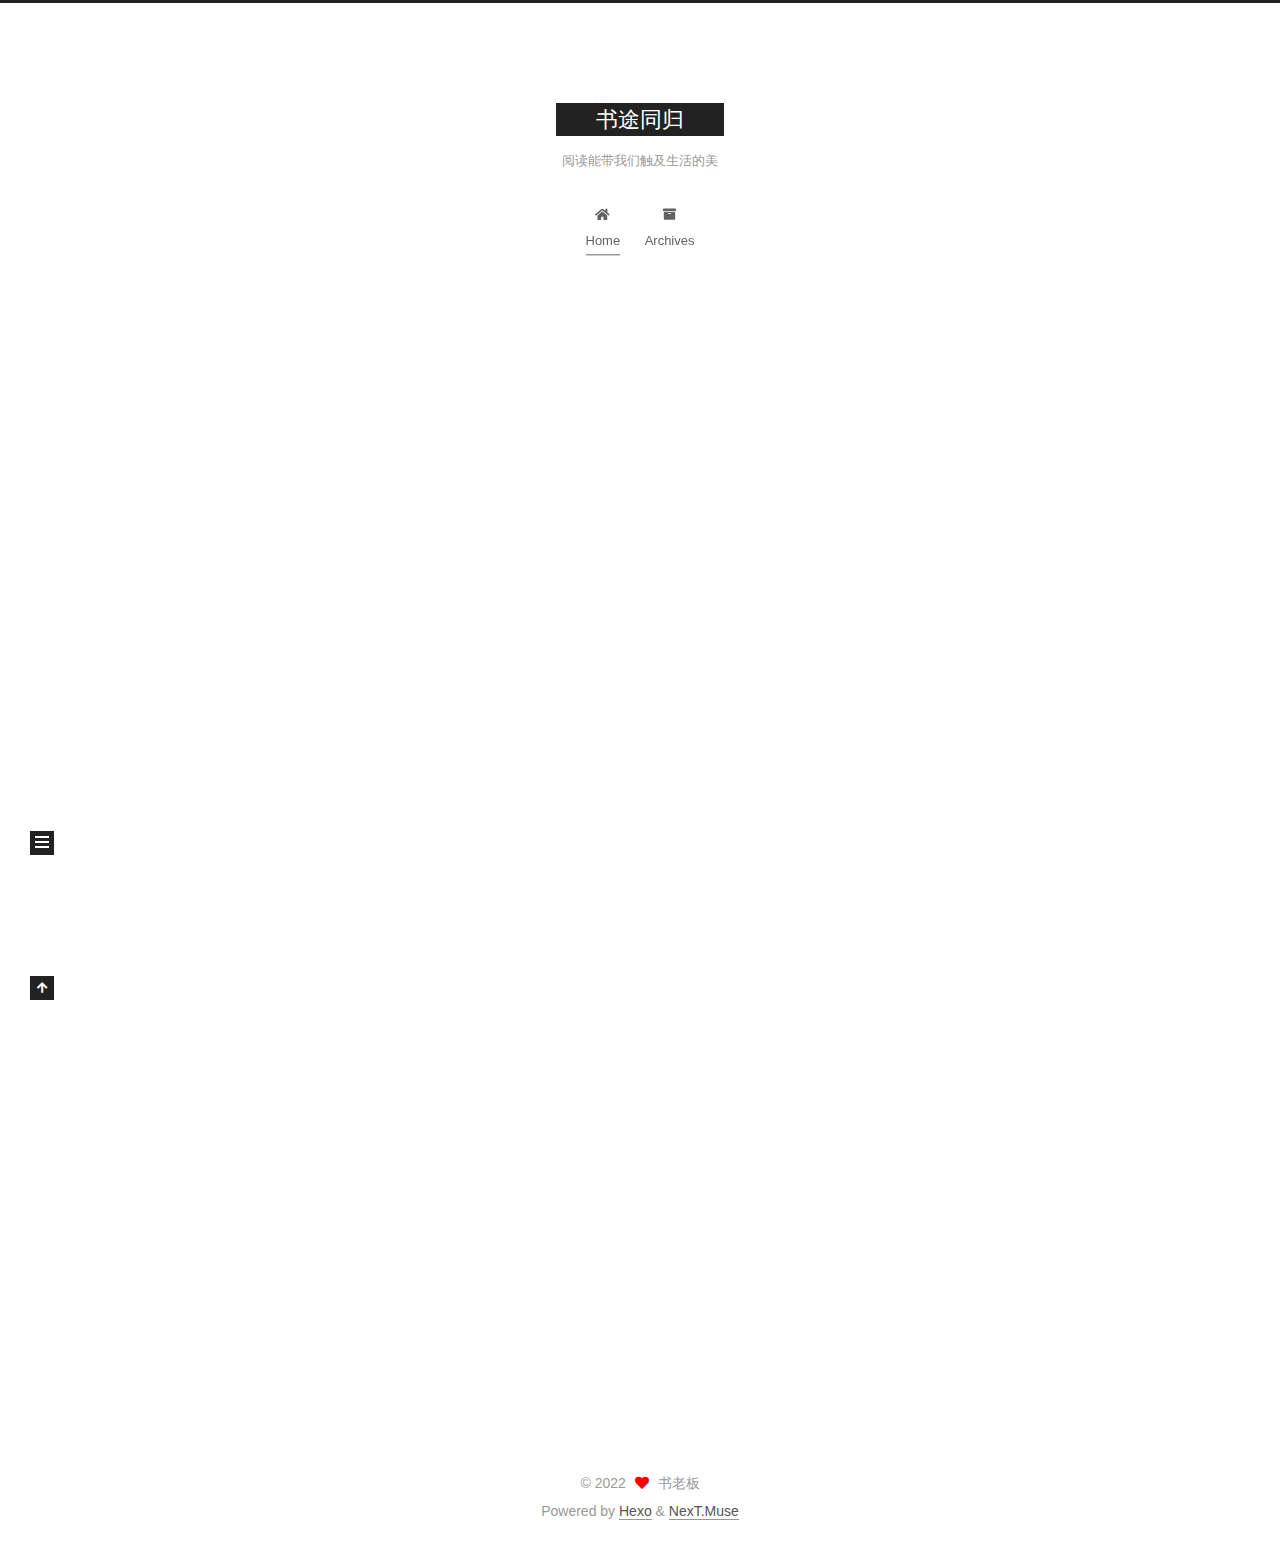
<file: index.html>
<!DOCTYPE html>
<html lang="en">
<head>
  <meta charset="UTF-8">
<meta name="viewport" content="width=device-width, initial-scale=1, maximum-scale=2">
<meta name="theme-color" content="#222">
<meta name="generator" content="Hexo 6.1.0">
  <link rel="apple-touch-icon" sizes="180x180" href="/images/apple-touch-icon-next.png">
  <link rel="icon" type="image/png" sizes="32x32" href="/images/favicon-32x32-next.png">
  <link rel="icon" type="image/png" sizes="16x16" href="/images/favicon-16x16-next.png">
  <link rel="mask-icon" href="/images/logo.svg" color="#222">

<link rel="stylesheet" href="/css/main.css">


<link rel="stylesheet" href="/lib/font-awesome/css/all.min.css">

<script id="hexo-configurations">
    var NexT = window.NexT || {};
    var CONFIG = {"hostname":"example.com","root":"/","scheme":"Muse","version":"7.8.0","exturl":false,"sidebar":{"position":"left","display":"post","padding":18,"offset":12,"onmobile":false},"copycode":{"enable":false,"show_result":false,"style":null},"back2top":{"enable":true,"sidebar":false,"scrollpercent":false},"bookmark":{"enable":false,"color":"#222","save":"auto"},"fancybox":false,"mediumzoom":false,"lazyload":false,"pangu":false,"comments":{"style":"tabs","active":null,"storage":true,"lazyload":false,"nav":null},"algolia":{"hits":{"per_page":10},"labels":{"input_placeholder":"Search for Posts","hits_empty":"We didn't find any results for the search: ${query}","hits_stats":"${hits} results found in ${time} ms"}},"localsearch":{"enable":false,"trigger":"auto","top_n_per_article":1,"unescape":false,"preload":false},"motion":{"enable":true,"async":false,"transition":{"post_block":"fadeIn","post_header":"slideDownIn","post_body":"slideDownIn","coll_header":"slideLeftIn","sidebar":"slideUpIn"}}};
  </script>

  <meta name="description" content="阅读；读书；历史；中国；美国；日本；人物；自律；高校">
<meta property="og:type" content="website">
<meta property="og:title" content="书途同归">
<meta property="og:url" content="http://example.com/index.html">
<meta property="og:site_name" content="书途同归">
<meta property="og:description" content="阅读；读书；历史；中国；美国；日本；人物；自律；高校">
<meta property="og:locale" content="en_US">
<meta property="article:author" content="书老板">
<meta name="twitter:card" content="summary">

<link rel="canonical" href="http://example.com/">


<script id="page-configurations">
  // https://hexo.io/docs/variables.html
  CONFIG.page = {
    sidebar: "",
    isHome : true,
    isPost : false,
    lang   : 'en'
  };
</script>

  <title>书途同归</title>
  






  <noscript>
  <style>
  .use-motion .brand,
  .use-motion .menu-item,
  .sidebar-inner,
  .use-motion .post-block,
  .use-motion .pagination,
  .use-motion .comments,
  .use-motion .post-header,
  .use-motion .post-body,
  .use-motion .collection-header { opacity: initial; }

  .use-motion .site-title,
  .use-motion .site-subtitle {
    opacity: initial;
    top: initial;
  }

  .use-motion .logo-line-before i { left: initial; }
  .use-motion .logo-line-after i { right: initial; }
  </style>
</noscript>

</head>

<body itemscope itemtype="http://schema.org/WebPage">
  <div class="container use-motion">
    <div class="headband"></div>

    <header class="header" itemscope itemtype="http://schema.org/WPHeader">
      <div class="header-inner"><div class="site-brand-container">
  <div class="site-nav-toggle">
    <div class="toggle" aria-label="Toggle navigation bar">
      <span class="toggle-line toggle-line-first"></span>
      <span class="toggle-line toggle-line-middle"></span>
      <span class="toggle-line toggle-line-last"></span>
    </div>
  </div>

  <div class="site-meta">

    <a href="/" class="brand" rel="start">
      <span class="logo-line-before"><i></i></span>
      <h1 class="site-title">书途同归</h1>
      <span class="logo-line-after"><i></i></span>
    </a>
      <p class="site-subtitle" itemprop="description">阅读能带我们触及生活的美</p>
  </div>

  <div class="site-nav-right">
    <div class="toggle popup-trigger">
    </div>
  </div>
</div>




<nav class="site-nav">
  <ul id="menu" class="main-menu menu">
        <li class="menu-item menu-item-home">

    <a href="/" rel="section"><i class="fa fa-home fa-fw"></i>Home</a>

  </li>
        <li class="menu-item menu-item-archives">

    <a href="/archives/" rel="section"><i class="fa fa-archive fa-fw"></i>Archives</a>

  </li>
  </ul>
</nav>




</div>
    </header>

    
  <div class="back-to-top">
    <i class="fa fa-arrow-up"></i>
    <span>0%</span>
  </div>


    <main class="main">
      <div class="main-inner">
        <div class="content-wrap">
          

          <div class="content index posts-expand">
            
      
  
  
  <article itemscope itemtype="http://schema.org/Article" class="post-block" lang="en">
    <link itemprop="mainEntityOfPage" href="http://example.com/2022/04/18/hello-world/">

    <span hidden itemprop="author" itemscope itemtype="http://schema.org/Person">
      <meta itemprop="image" content="/images/avatar.gif">
      <meta itemprop="name" content="书老板">
      <meta itemprop="description" content="阅读；读书；历史；中国；美国；日本；人物；自律；高校">
    </span>

    <span hidden itemprop="publisher" itemscope itemtype="http://schema.org/Organization">
      <meta itemprop="name" content="书途同归">
    </span>
      <header class="post-header">
        <h2 class="post-title" itemprop="name headline">
          
            <a href="/2022/04/18/hello-world/" class="post-title-link" itemprop="url">Hello World</a>
        </h2>

        <div class="post-meta">
            <span class="post-meta-item">
              <span class="post-meta-item-icon">
                <i class="far fa-calendar"></i>
              </span>
              <span class="post-meta-item-text">Posted on</span>

              <time title="Created: 2022-04-18 19:24:42" itemprop="dateCreated datePublished" datetime="2022-04-18T19:24:42+08:00">2022-04-18</time>
            </span>

          

        </div>
      </header>

    
    
    
    <div class="post-body" itemprop="articleBody">

      
          <p>Welcome to <a target="_blank" rel="noopener" href="https://hexo.io/">Hexo</a>! This is your very first post. Check <a target="_blank" rel="noopener" href="https://hexo.io/docs/">documentation</a> for more info. If you get any problems when using Hexo, you can find the answer in <a target="_blank" rel="noopener" href="https://hexo.io/docs/troubleshooting.html">troubleshooting</a> or you can ask me on <a target="_blank" rel="noopener" href="https://github.com/hexojs/hexo/issues">GitHub</a>.</p>
<h2 id="Quick-Start"><a href="#Quick-Start" class="headerlink" title="Quick Start"></a>Quick Start</h2><h3 id="Create-a-new-post"><a href="#Create-a-new-post" class="headerlink" title="Create a new post"></a>Create a new post</h3><figure class="highlight bash"><table><tr><td class="gutter"><pre><span class="line">1</span><br></pre></td><td class="code"><pre><span class="line">$ hexo new <span class="string">&quot;My New Post&quot;</span></span><br></pre></td></tr></table></figure>

<p>More info: <a target="_blank" rel="noopener" href="https://hexo.io/docs/writing.html">Writing</a></p>
<h3 id="Run-server"><a href="#Run-server" class="headerlink" title="Run server"></a>Run server</h3><figure class="highlight bash"><table><tr><td class="gutter"><pre><span class="line">1</span><br></pre></td><td class="code"><pre><span class="line">$ hexo server</span><br></pre></td></tr></table></figure>

<p>More info: <a target="_blank" rel="noopener" href="https://hexo.io/docs/server.html">Server</a></p>
<h3 id="Generate-static-files"><a href="#Generate-static-files" class="headerlink" title="Generate static files"></a>Generate static files</h3><figure class="highlight bash"><table><tr><td class="gutter"><pre><span class="line">1</span><br></pre></td><td class="code"><pre><span class="line">$ hexo generate</span><br></pre></td></tr></table></figure>

<p>More info: <a target="_blank" rel="noopener" href="https://hexo.io/docs/generating.html">Generating</a></p>
<h3 id="Deploy-to-remote-sites"><a href="#Deploy-to-remote-sites" class="headerlink" title="Deploy to remote sites"></a>Deploy to remote sites</h3><figure class="highlight bash"><table><tr><td class="gutter"><pre><span class="line">1</span><br></pre></td><td class="code"><pre><span class="line">$ hexo deploy</span><br></pre></td></tr></table></figure>

<p>More info: <a target="_blank" rel="noopener" href="https://hexo.io/docs/one-command-deployment.html">Deployment</a></p>

      
    </div>

    
    
    
      <footer class="post-footer">
        <div class="post-eof"></div>
      </footer>
  </article>
  
  
  


  



          </div>
          

<script>
  window.addEventListener('tabs:register', () => {
    let { activeClass } = CONFIG.comments;
    if (CONFIG.comments.storage) {
      activeClass = localStorage.getItem('comments_active') || activeClass;
    }
    if (activeClass) {
      let activeTab = document.querySelector(`a[href="#comment-${activeClass}"]`);
      if (activeTab) {
        activeTab.click();
      }
    }
  });
  if (CONFIG.comments.storage) {
    window.addEventListener('tabs:click', event => {
      if (!event.target.matches('.tabs-comment .tab-content .tab-pane')) return;
      let commentClass = event.target.classList[1];
      localStorage.setItem('comments_active', commentClass);
    });
  }
</script>

        </div>
          
  
  <div class="toggle sidebar-toggle">
    <span class="toggle-line toggle-line-first"></span>
    <span class="toggle-line toggle-line-middle"></span>
    <span class="toggle-line toggle-line-last"></span>
  </div>

  <aside class="sidebar">
    <div class="sidebar-inner">

      <ul class="sidebar-nav motion-element">
        <li class="sidebar-nav-toc">
          Table of Contents
        </li>
        <li class="sidebar-nav-overview">
          Overview
        </li>
      </ul>

      <!--noindex-->
      <div class="post-toc-wrap sidebar-panel">
      </div>
      <!--/noindex-->

      <div class="site-overview-wrap sidebar-panel">
        <div class="site-author motion-element" itemprop="author" itemscope itemtype="http://schema.org/Person">
  <p class="site-author-name" itemprop="name">书老板</p>
  <div class="site-description" itemprop="description">阅读；读书；历史；中国；美国；日本；人物；自律；高校</div>
</div>
<div class="site-state-wrap motion-element">
  <nav class="site-state">
      <div class="site-state-item site-state-posts">
          <a href="/archives/">
        
          <span class="site-state-item-count">1</span>
          <span class="site-state-item-name">posts</span>
        </a>
      </div>
  </nav>
</div>



      </div>

    </div>
  </aside>
  <div id="sidebar-dimmer"></div>


      </div>
    </main>

    <footer class="footer">
      <div class="footer-inner">
        

        

<div class="copyright">
  
  &copy; 
  <span itemprop="copyrightYear">2022</span>
  <span class="with-love">
    <i class="fa fa-heart"></i>
  </span>
  <span class="author" itemprop="copyrightHolder">书老板</span>
</div>
  <div class="powered-by">Powered by <a href="https://hexo.io/" class="theme-link" rel="noopener" target="_blank">Hexo</a> & <a href="https://muse.theme-next.org/" class="theme-link" rel="noopener" target="_blank">NexT.Muse</a>
  </div>

        








      </div>
    </footer>
  </div>

  
  <script src="/lib/anime.min.js"></script>
  <script src="/lib/velocity/velocity.min.js"></script>
  <script src="/lib/velocity/velocity.ui.min.js"></script>

<script src="/js/utils.js"></script>

<script src="/js/motion.js"></script>


<script src="/js/schemes/muse.js"></script>


<script src="/js/next-boot.js"></script>




  















  

  

</body>
</html>
</file>
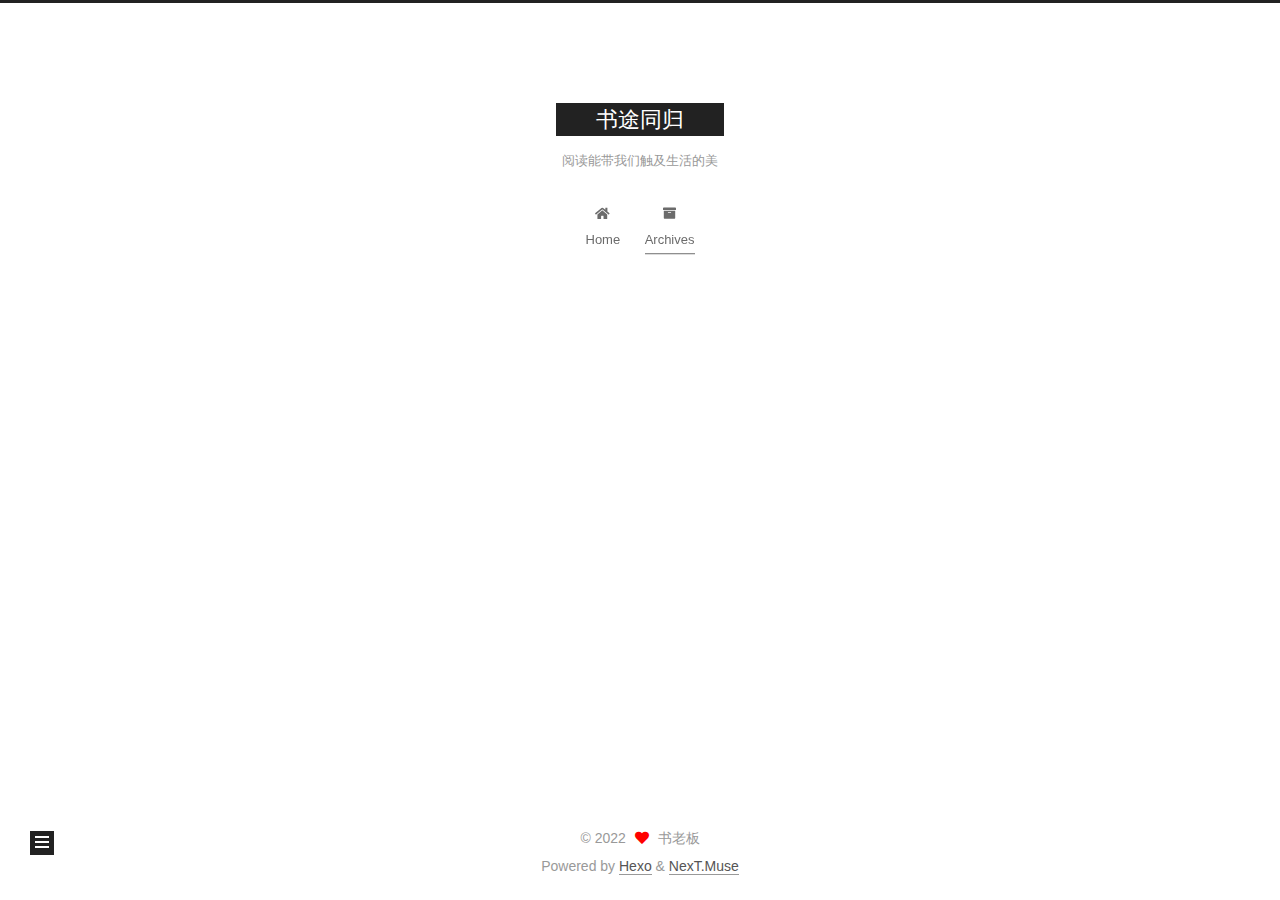
<file: archives/index.html>
<!DOCTYPE html>
<html lang="en">
<head>
  <meta charset="UTF-8">
<meta name="viewport" content="width=device-width, initial-scale=1, maximum-scale=2">
<meta name="theme-color" content="#222">
<meta name="generator" content="Hexo 6.1.0">
  <link rel="apple-touch-icon" sizes="180x180" href="/images/apple-touch-icon-next.png">
  <link rel="icon" type="image/png" sizes="32x32" href="/images/favicon-32x32-next.png">
  <link rel="icon" type="image/png" sizes="16x16" href="/images/favicon-16x16-next.png">
  <link rel="mask-icon" href="/images/logo.svg" color="#222">

<link rel="stylesheet" href="/css/main.css">


<link rel="stylesheet" href="/lib/font-awesome/css/all.min.css">

<script id="hexo-configurations">
    var NexT = window.NexT || {};
    var CONFIG = {"hostname":"example.com","root":"/","scheme":"Muse","version":"7.8.0","exturl":false,"sidebar":{"position":"left","display":"post","padding":18,"offset":12,"onmobile":false},"copycode":{"enable":false,"show_result":false,"style":null},"back2top":{"enable":true,"sidebar":false,"scrollpercent":false},"bookmark":{"enable":false,"color":"#222","save":"auto"},"fancybox":false,"mediumzoom":false,"lazyload":false,"pangu":false,"comments":{"style":"tabs","active":null,"storage":true,"lazyload":false,"nav":null},"algolia":{"hits":{"per_page":10},"labels":{"input_placeholder":"Search for Posts","hits_empty":"We didn't find any results for the search: ${query}","hits_stats":"${hits} results found in ${time} ms"}},"localsearch":{"enable":false,"trigger":"auto","top_n_per_article":1,"unescape":false,"preload":false},"motion":{"enable":true,"async":false,"transition":{"post_block":"fadeIn","post_header":"slideDownIn","post_body":"slideDownIn","coll_header":"slideLeftIn","sidebar":"slideUpIn"}}};
  </script>

  <meta name="description" content="阅读；读书；历史；中国；美国；日本；人物；自律；高校">
<meta property="og:type" content="website">
<meta property="og:title" content="书途同归">
<meta property="og:url" content="http://example.com/archives/index.html">
<meta property="og:site_name" content="书途同归">
<meta property="og:description" content="阅读；读书；历史；中国；美国；日本；人物；自律；高校">
<meta property="og:locale" content="en_US">
<meta property="article:author" content="书老板">
<meta name="twitter:card" content="summary">

<link rel="canonical" href="http://example.com/archives/">


<script id="page-configurations">
  // https://hexo.io/docs/variables.html
  CONFIG.page = {
    sidebar: "",
    isHome : false,
    isPost : false,
    lang   : 'en'
  };
</script>

  <title>Archive | 书途同归</title>
  






  <noscript>
  <style>
  .use-motion .brand,
  .use-motion .menu-item,
  .sidebar-inner,
  .use-motion .post-block,
  .use-motion .pagination,
  .use-motion .comments,
  .use-motion .post-header,
  .use-motion .post-body,
  .use-motion .collection-header { opacity: initial; }

  .use-motion .site-title,
  .use-motion .site-subtitle {
    opacity: initial;
    top: initial;
  }

  .use-motion .logo-line-before i { left: initial; }
  .use-motion .logo-line-after i { right: initial; }
  </style>
</noscript>

</head>

<body itemscope itemtype="http://schema.org/WebPage">
  <div class="container use-motion">
    <div class="headband"></div>

    <header class="header" itemscope itemtype="http://schema.org/WPHeader">
      <div class="header-inner"><div class="site-brand-container">
  <div class="site-nav-toggle">
    <div class="toggle" aria-label="Toggle navigation bar">
      <span class="toggle-line toggle-line-first"></span>
      <span class="toggle-line toggle-line-middle"></span>
      <span class="toggle-line toggle-line-last"></span>
    </div>
  </div>

  <div class="site-meta">

    <a href="/" class="brand" rel="start">
      <span class="logo-line-before"><i></i></span>
      <h1 class="site-title">书途同归</h1>
      <span class="logo-line-after"><i></i></span>
    </a>
      <p class="site-subtitle" itemprop="description">阅读能带我们触及生活的美</p>
  </div>

  <div class="site-nav-right">
    <div class="toggle popup-trigger">
    </div>
  </div>
</div>




<nav class="site-nav">
  <ul id="menu" class="main-menu menu">
        <li class="menu-item menu-item-home">

    <a href="/" rel="section"><i class="fa fa-home fa-fw"></i>Home</a>

  </li>
        <li class="menu-item menu-item-archives">

    <a href="/archives/" rel="section"><i class="fa fa-archive fa-fw"></i>Archives</a>

  </li>
  </ul>
</nav>




</div>
    </header>

    
  <div class="back-to-top">
    <i class="fa fa-arrow-up"></i>
    <span>0%</span>
  </div>


    <main class="main">
      <div class="main-inner">
        <div class="content-wrap">
          

          <div class="content archive">
            

  
  
  
  <div class="post-block">
    <div class="posts-collapse">
      <div class="collection-title">
        <span class="collection-header">Um..! 1 post. Keep on posting.</span>
      </div>

      
    <div class="collection-year">
      <span class="collection-header">2022</span>
    </div>

  <article itemscope itemtype="http://schema.org/Article">
    <header class="post-header">

      <div class="post-meta">
        <time itemprop="dateCreated"
              datetime="2022-04-18T19:24:42+08:00"
              content="2022-04-18">
          04-18
        </time>
      </div>

      <div class="post-title">
          <a class="post-title-link" href="/2022/04/18/hello-world/" itemprop="url">
            <span itemprop="name">Hello World</span>
          </a>
      </div>

    </header>
  </article>


    </div>
  </div>
  
  
  

  



          </div>
          

<script>
  window.addEventListener('tabs:register', () => {
    let { activeClass } = CONFIG.comments;
    if (CONFIG.comments.storage) {
      activeClass = localStorage.getItem('comments_active') || activeClass;
    }
    if (activeClass) {
      let activeTab = document.querySelector(`a[href="#comment-${activeClass}"]`);
      if (activeTab) {
        activeTab.click();
      }
    }
  });
  if (CONFIG.comments.storage) {
    window.addEventListener('tabs:click', event => {
      if (!event.target.matches('.tabs-comment .tab-content .tab-pane')) return;
      let commentClass = event.target.classList[1];
      localStorage.setItem('comments_active', commentClass);
    });
  }
</script>

        </div>
          
  
  <div class="toggle sidebar-toggle">
    <span class="toggle-line toggle-line-first"></span>
    <span class="toggle-line toggle-line-middle"></span>
    <span class="toggle-line toggle-line-last"></span>
  </div>

  <aside class="sidebar">
    <div class="sidebar-inner">

      <ul class="sidebar-nav motion-element">
        <li class="sidebar-nav-toc">
          Table of Contents
        </li>
        <li class="sidebar-nav-overview">
          Overview
        </li>
      </ul>

      <!--noindex-->
      <div class="post-toc-wrap sidebar-panel">
      </div>
      <!--/noindex-->

      <div class="site-overview-wrap sidebar-panel">
        <div class="site-author motion-element" itemprop="author" itemscope itemtype="http://schema.org/Person">
  <p class="site-author-name" itemprop="name">书老板</p>
  <div class="site-description" itemprop="description">阅读；读书；历史；中国；美国；日本；人物；自律；高校</div>
</div>
<div class="site-state-wrap motion-element">
  <nav class="site-state">
      <div class="site-state-item site-state-posts">
          <a href="/archives/">
        
          <span class="site-state-item-count">1</span>
          <span class="site-state-item-name">posts</span>
        </a>
      </div>
  </nav>
</div>



      </div>

    </div>
  </aside>
  <div id="sidebar-dimmer"></div>


      </div>
    </main>

    <footer class="footer">
      <div class="footer-inner">
        

        

<div class="copyright">
  
  &copy; 
  <span itemprop="copyrightYear">2022</span>
  <span class="with-love">
    <i class="fa fa-heart"></i>
  </span>
  <span class="author" itemprop="copyrightHolder">书老板</span>
</div>
  <div class="powered-by">Powered by <a href="https://hexo.io/" class="theme-link" rel="noopener" target="_blank">Hexo</a> & <a href="https://muse.theme-next.org/" class="theme-link" rel="noopener" target="_blank">NexT.Muse</a>
  </div>

        








      </div>
    </footer>
  </div>

  
  <script src="/lib/anime.min.js"></script>
  <script src="/lib/velocity/velocity.min.js"></script>
  <script src="/lib/velocity/velocity.ui.min.js"></script>

<script src="/js/utils.js"></script>

<script src="/js/motion.js"></script>


<script src="/js/schemes/muse.js"></script>


<script src="/js/next-boot.js"></script>




  















  

  

</body>
</html>
</file>
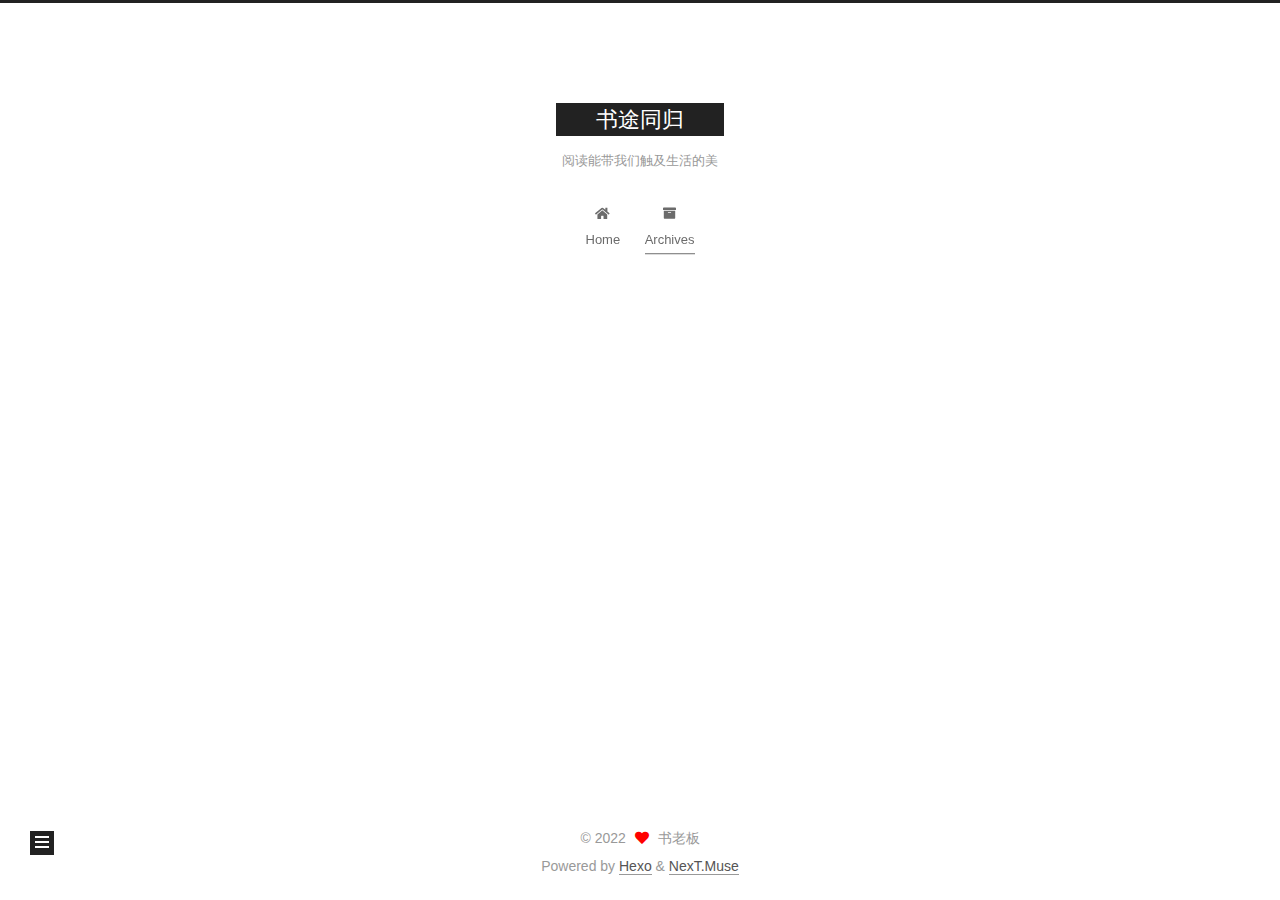
<file: archives/2022/index.html>
<!DOCTYPE html>
<html lang="en">
<head>
  <meta charset="UTF-8">
<meta name="viewport" content="width=device-width, initial-scale=1, maximum-scale=2">
<meta name="theme-color" content="#222">
<meta name="generator" content="Hexo 6.1.0">
  <link rel="apple-touch-icon" sizes="180x180" href="/images/apple-touch-icon-next.png">
  <link rel="icon" type="image/png" sizes="32x32" href="/images/favicon-32x32-next.png">
  <link rel="icon" type="image/png" sizes="16x16" href="/images/favicon-16x16-next.png">
  <link rel="mask-icon" href="/images/logo.svg" color="#222">

<link rel="stylesheet" href="/css/main.css">


<link rel="stylesheet" href="/lib/font-awesome/css/all.min.css">

<script id="hexo-configurations">
    var NexT = window.NexT || {};
    var CONFIG = {"hostname":"example.com","root":"/","scheme":"Muse","version":"7.8.0","exturl":false,"sidebar":{"position":"left","display":"post","padding":18,"offset":12,"onmobile":false},"copycode":{"enable":false,"show_result":false,"style":null},"back2top":{"enable":true,"sidebar":false,"scrollpercent":false},"bookmark":{"enable":false,"color":"#222","save":"auto"},"fancybox":false,"mediumzoom":false,"lazyload":false,"pangu":false,"comments":{"style":"tabs","active":null,"storage":true,"lazyload":false,"nav":null},"algolia":{"hits":{"per_page":10},"labels":{"input_placeholder":"Search for Posts","hits_empty":"We didn't find any results for the search: ${query}","hits_stats":"${hits} results found in ${time} ms"}},"localsearch":{"enable":false,"trigger":"auto","top_n_per_article":1,"unescape":false,"preload":false},"motion":{"enable":true,"async":false,"transition":{"post_block":"fadeIn","post_header":"slideDownIn","post_body":"slideDownIn","coll_header":"slideLeftIn","sidebar":"slideUpIn"}}};
  </script>

  <meta name="description" content="阅读；读书；历史；中国；美国；日本；人物；自律；高校">
<meta property="og:type" content="website">
<meta property="og:title" content="书途同归">
<meta property="og:url" content="http://example.com/archives/2022/index.html">
<meta property="og:site_name" content="书途同归">
<meta property="og:description" content="阅读；读书；历史；中国；美国；日本；人物；自律；高校">
<meta property="og:locale" content="en_US">
<meta property="article:author" content="书老板">
<meta name="twitter:card" content="summary">

<link rel="canonical" href="http://example.com/archives/2022/">


<script id="page-configurations">
  // https://hexo.io/docs/variables.html
  CONFIG.page = {
    sidebar: "",
    isHome : false,
    isPost : false,
    lang   : 'en'
  };
</script>

  <title>Archive | 书途同归</title>
  






  <noscript>
  <style>
  .use-motion .brand,
  .use-motion .menu-item,
  .sidebar-inner,
  .use-motion .post-block,
  .use-motion .pagination,
  .use-motion .comments,
  .use-motion .post-header,
  .use-motion .post-body,
  .use-motion .collection-header { opacity: initial; }

  .use-motion .site-title,
  .use-motion .site-subtitle {
    opacity: initial;
    top: initial;
  }

  .use-motion .logo-line-before i { left: initial; }
  .use-motion .logo-line-after i { right: initial; }
  </style>
</noscript>

</head>

<body itemscope itemtype="http://schema.org/WebPage">
  <div class="container use-motion">
    <div class="headband"></div>

    <header class="header" itemscope itemtype="http://schema.org/WPHeader">
      <div class="header-inner"><div class="site-brand-container">
  <div class="site-nav-toggle">
    <div class="toggle" aria-label="Toggle navigation bar">
      <span class="toggle-line toggle-line-first"></span>
      <span class="toggle-line toggle-line-middle"></span>
      <span class="toggle-line toggle-line-last"></span>
    </div>
  </div>

  <div class="site-meta">

    <a href="/" class="brand" rel="start">
      <span class="logo-line-before"><i></i></span>
      <h1 class="site-title">书途同归</h1>
      <span class="logo-line-after"><i></i></span>
    </a>
      <p class="site-subtitle" itemprop="description">阅读能带我们触及生活的美</p>
  </div>

  <div class="site-nav-right">
    <div class="toggle popup-trigger">
    </div>
  </div>
</div>




<nav class="site-nav">
  <ul id="menu" class="main-menu menu">
        <li class="menu-item menu-item-home">

    <a href="/" rel="section"><i class="fa fa-home fa-fw"></i>Home</a>

  </li>
        <li class="menu-item menu-item-archives">

    <a href="/archives/" rel="section"><i class="fa fa-archive fa-fw"></i>Archives</a>

  </li>
  </ul>
</nav>




</div>
    </header>

    
  <div class="back-to-top">
    <i class="fa fa-arrow-up"></i>
    <span>0%</span>
  </div>


    <main class="main">
      <div class="main-inner">
        <div class="content-wrap">
          

          <div class="content archive">
            

  
  
  
  <div class="post-block">
    <div class="posts-collapse">
      <div class="collection-title">
        <span class="collection-header">Um..! 1 post. Keep on posting.</span>
      </div>

      
    <div class="collection-year">
      <span class="collection-header">2022</span>
    </div>

  <article itemscope itemtype="http://schema.org/Article">
    <header class="post-header">

      <div class="post-meta">
        <time itemprop="dateCreated"
              datetime="2022-04-18T19:24:42+08:00"
              content="2022-04-18">
          04-18
        </time>
      </div>

      <div class="post-title">
          <a class="post-title-link" href="/2022/04/18/hello-world/" itemprop="url">
            <span itemprop="name">Hello World</span>
          </a>
      </div>

    </header>
  </article>


    </div>
  </div>
  
  
  

  



          </div>
          

<script>
  window.addEventListener('tabs:register', () => {
    let { activeClass } = CONFIG.comments;
    if (CONFIG.comments.storage) {
      activeClass = localStorage.getItem('comments_active') || activeClass;
    }
    if (activeClass) {
      let activeTab = document.querySelector(`a[href="#comment-${activeClass}"]`);
      if (activeTab) {
        activeTab.click();
      }
    }
  });
  if (CONFIG.comments.storage) {
    window.addEventListener('tabs:click', event => {
      if (!event.target.matches('.tabs-comment .tab-content .tab-pane')) return;
      let commentClass = event.target.classList[1];
      localStorage.setItem('comments_active', commentClass);
    });
  }
</script>

        </div>
          
  
  <div class="toggle sidebar-toggle">
    <span class="toggle-line toggle-line-first"></span>
    <span class="toggle-line toggle-line-middle"></span>
    <span class="toggle-line toggle-line-last"></span>
  </div>

  <aside class="sidebar">
    <div class="sidebar-inner">

      <ul class="sidebar-nav motion-element">
        <li class="sidebar-nav-toc">
          Table of Contents
        </li>
        <li class="sidebar-nav-overview">
          Overview
        </li>
      </ul>

      <!--noindex-->
      <div class="post-toc-wrap sidebar-panel">
      </div>
      <!--/noindex-->

      <div class="site-overview-wrap sidebar-panel">
        <div class="site-author motion-element" itemprop="author" itemscope itemtype="http://schema.org/Person">
  <p class="site-author-name" itemprop="name">书老板</p>
  <div class="site-description" itemprop="description">阅读；读书；历史；中国；美国；日本；人物；自律；高校</div>
</div>
<div class="site-state-wrap motion-element">
  <nav class="site-state">
      <div class="site-state-item site-state-posts">
          <a href="/archives/">
        
          <span class="site-state-item-count">1</span>
          <span class="site-state-item-name">posts</span>
        </a>
      </div>
  </nav>
</div>



      </div>

    </div>
  </aside>
  <div id="sidebar-dimmer"></div>


      </div>
    </main>

    <footer class="footer">
      <div class="footer-inner">
        

        

<div class="copyright">
  
  &copy; 
  <span itemprop="copyrightYear">2022</span>
  <span class="with-love">
    <i class="fa fa-heart"></i>
  </span>
  <span class="author" itemprop="copyrightHolder">书老板</span>
</div>
  <div class="powered-by">Powered by <a href="https://hexo.io/" class="theme-link" rel="noopener" target="_blank">Hexo</a> & <a href="https://muse.theme-next.org/" class="theme-link" rel="noopener" target="_blank">NexT.Muse</a>
  </div>

        








      </div>
    </footer>
  </div>

  
  <script src="/lib/anime.min.js"></script>
  <script src="/lib/velocity/velocity.min.js"></script>
  <script src="/lib/velocity/velocity.ui.min.js"></script>

<script src="/js/utils.js"></script>

<script src="/js/motion.js"></script>


<script src="/js/schemes/muse.js"></script>


<script src="/js/next-boot.js"></script>




  















  

  

</body>
</html>
</file>
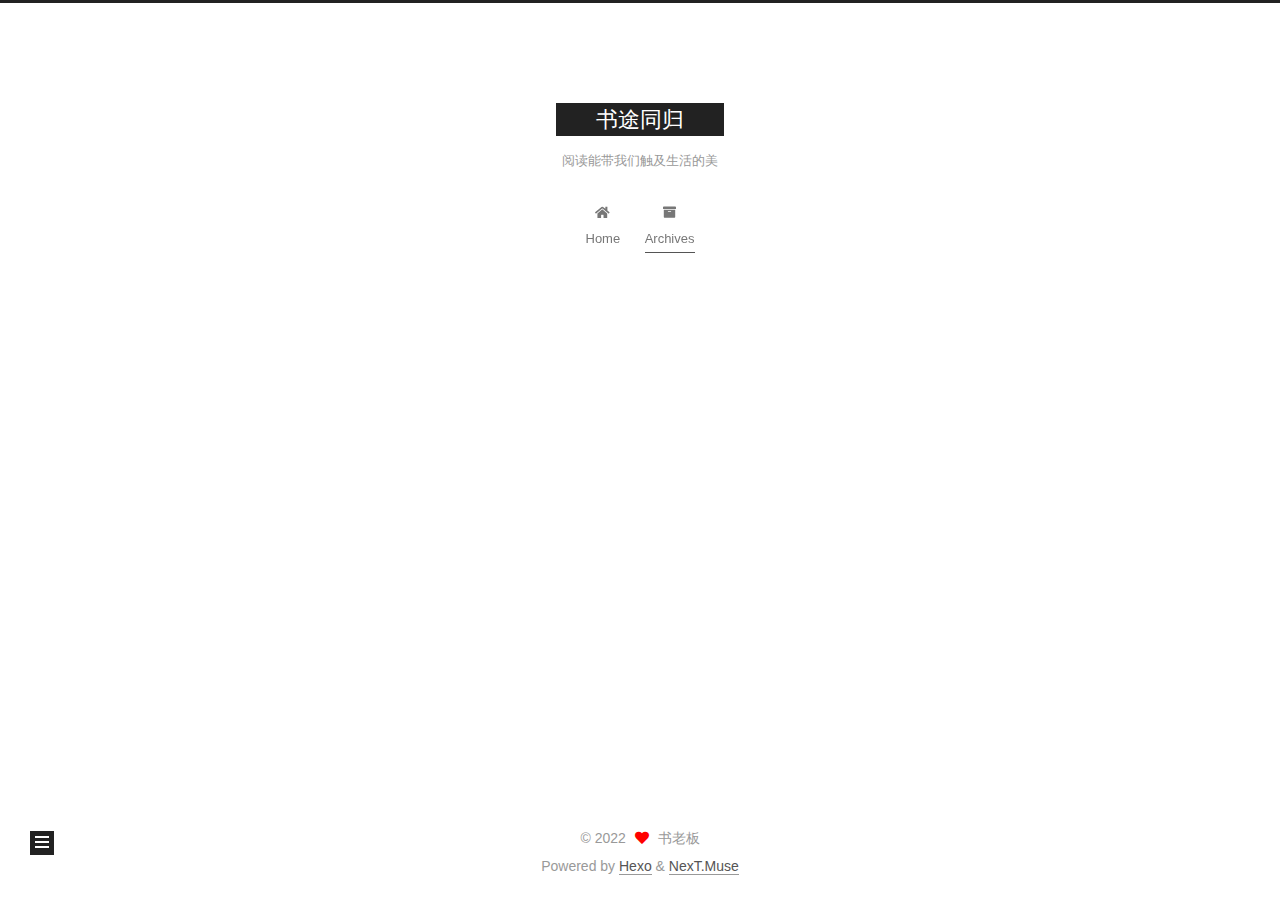
<file: archives/2022/04/index.html>
<!DOCTYPE html>
<html lang="en">
<head>
  <meta charset="UTF-8">
<meta name="viewport" content="width=device-width, initial-scale=1, maximum-scale=2">
<meta name="theme-color" content="#222">
<meta name="generator" content="Hexo 6.1.0">
  <link rel="apple-touch-icon" sizes="180x180" href="/images/apple-touch-icon-next.png">
  <link rel="icon" type="image/png" sizes="32x32" href="/images/favicon-32x32-next.png">
  <link rel="icon" type="image/png" sizes="16x16" href="/images/favicon-16x16-next.png">
  <link rel="mask-icon" href="/images/logo.svg" color="#222">

<link rel="stylesheet" href="/css/main.css">


<link rel="stylesheet" href="/lib/font-awesome/css/all.min.css">

<script id="hexo-configurations">
    var NexT = window.NexT || {};
    var CONFIG = {"hostname":"example.com","root":"/","scheme":"Muse","version":"7.8.0","exturl":false,"sidebar":{"position":"left","display":"post","padding":18,"offset":12,"onmobile":false},"copycode":{"enable":false,"show_result":false,"style":null},"back2top":{"enable":true,"sidebar":false,"scrollpercent":false},"bookmark":{"enable":false,"color":"#222","save":"auto"},"fancybox":false,"mediumzoom":false,"lazyload":false,"pangu":false,"comments":{"style":"tabs","active":null,"storage":true,"lazyload":false,"nav":null},"algolia":{"hits":{"per_page":10},"labels":{"input_placeholder":"Search for Posts","hits_empty":"We didn't find any results for the search: ${query}","hits_stats":"${hits} results found in ${time} ms"}},"localsearch":{"enable":false,"trigger":"auto","top_n_per_article":1,"unescape":false,"preload":false},"motion":{"enable":true,"async":false,"transition":{"post_block":"fadeIn","post_header":"slideDownIn","post_body":"slideDownIn","coll_header":"slideLeftIn","sidebar":"slideUpIn"}}};
  </script>

  <meta name="description" content="阅读；读书；历史；中国；美国；日本；人物；自律；高校">
<meta property="og:type" content="website">
<meta property="og:title" content="书途同归">
<meta property="og:url" content="http://example.com/archives/2022/04/index.html">
<meta property="og:site_name" content="书途同归">
<meta property="og:description" content="阅读；读书；历史；中国；美国；日本；人物；自律；高校">
<meta property="og:locale" content="en_US">
<meta property="article:author" content="书老板">
<meta name="twitter:card" content="summary">

<link rel="canonical" href="http://example.com/archives/2022/04/">


<script id="page-configurations">
  // https://hexo.io/docs/variables.html
  CONFIG.page = {
    sidebar: "",
    isHome : false,
    isPost : false,
    lang   : 'en'
  };
</script>

  <title>Archive | 书途同归</title>
  






  <noscript>
  <style>
  .use-motion .brand,
  .use-motion .menu-item,
  .sidebar-inner,
  .use-motion .post-block,
  .use-motion .pagination,
  .use-motion .comments,
  .use-motion .post-header,
  .use-motion .post-body,
  .use-motion .collection-header { opacity: initial; }

  .use-motion .site-title,
  .use-motion .site-subtitle {
    opacity: initial;
    top: initial;
  }

  .use-motion .logo-line-before i { left: initial; }
  .use-motion .logo-line-after i { right: initial; }
  </style>
</noscript>

</head>

<body itemscope itemtype="http://schema.org/WebPage">
  <div class="container use-motion">
    <div class="headband"></div>

    <header class="header" itemscope itemtype="http://schema.org/WPHeader">
      <div class="header-inner"><div class="site-brand-container">
  <div class="site-nav-toggle">
    <div class="toggle" aria-label="Toggle navigation bar">
      <span class="toggle-line toggle-line-first"></span>
      <span class="toggle-line toggle-line-middle"></span>
      <span class="toggle-line toggle-line-last"></span>
    </div>
  </div>

  <div class="site-meta">

    <a href="/" class="brand" rel="start">
      <span class="logo-line-before"><i></i></span>
      <h1 class="site-title">书途同归</h1>
      <span class="logo-line-after"><i></i></span>
    </a>
      <p class="site-subtitle" itemprop="description">阅读能带我们触及生活的美</p>
  </div>

  <div class="site-nav-right">
    <div class="toggle popup-trigger">
    </div>
  </div>
</div>




<nav class="site-nav">
  <ul id="menu" class="main-menu menu">
        <li class="menu-item menu-item-home">

    <a href="/" rel="section"><i class="fa fa-home fa-fw"></i>Home</a>

  </li>
        <li class="menu-item menu-item-archives">

    <a href="/archives/" rel="section"><i class="fa fa-archive fa-fw"></i>Archives</a>

  </li>
  </ul>
</nav>




</div>
    </header>

    
  <div class="back-to-top">
    <i class="fa fa-arrow-up"></i>
    <span>0%</span>
  </div>


    <main class="main">
      <div class="main-inner">
        <div class="content-wrap">
          

          <div class="content archive">
            

  
  
  
  <div class="post-block">
    <div class="posts-collapse">
      <div class="collection-title">
        <span class="collection-header">Um..! 1 post. Keep on posting.</span>
      </div>

      
    <div class="collection-year">
      <span class="collection-header">2022</span>
    </div>

  <article itemscope itemtype="http://schema.org/Article">
    <header class="post-header">

      <div class="post-meta">
        <time itemprop="dateCreated"
              datetime="2022-04-18T19:24:42+08:00"
              content="2022-04-18">
          04-18
        </time>
      </div>

      <div class="post-title">
          <a class="post-title-link" href="/2022/04/18/hello-world/" itemprop="url">
            <span itemprop="name">Hello World</span>
          </a>
      </div>

    </header>
  </article>


    </div>
  </div>
  
  
  

  



          </div>
          

<script>
  window.addEventListener('tabs:register', () => {
    let { activeClass } = CONFIG.comments;
    if (CONFIG.comments.storage) {
      activeClass = localStorage.getItem('comments_active') || activeClass;
    }
    if (activeClass) {
      let activeTab = document.querySelector(`a[href="#comment-${activeClass}"]`);
      if (activeTab) {
        activeTab.click();
      }
    }
  });
  if (CONFIG.comments.storage) {
    window.addEventListener('tabs:click', event => {
      if (!event.target.matches('.tabs-comment .tab-content .tab-pane')) return;
      let commentClass = event.target.classList[1];
      localStorage.setItem('comments_active', commentClass);
    });
  }
</script>

        </div>
          
  
  <div class="toggle sidebar-toggle">
    <span class="toggle-line toggle-line-first"></span>
    <span class="toggle-line toggle-line-middle"></span>
    <span class="toggle-line toggle-line-last"></span>
  </div>

  <aside class="sidebar">
    <div class="sidebar-inner">

      <ul class="sidebar-nav motion-element">
        <li class="sidebar-nav-toc">
          Table of Contents
        </li>
        <li class="sidebar-nav-overview">
          Overview
        </li>
      </ul>

      <!--noindex-->
      <div class="post-toc-wrap sidebar-panel">
      </div>
      <!--/noindex-->

      <div class="site-overview-wrap sidebar-panel">
        <div class="site-author motion-element" itemprop="author" itemscope itemtype="http://schema.org/Person">
  <p class="site-author-name" itemprop="name">书老板</p>
  <div class="site-description" itemprop="description">阅读；读书；历史；中国；美国；日本；人物；自律；高校</div>
</div>
<div class="site-state-wrap motion-element">
  <nav class="site-state">
      <div class="site-state-item site-state-posts">
          <a href="/archives/">
        
          <span class="site-state-item-count">1</span>
          <span class="site-state-item-name">posts</span>
        </a>
      </div>
  </nav>
</div>



      </div>

    </div>
  </aside>
  <div id="sidebar-dimmer"></div>


      </div>
    </main>

    <footer class="footer">
      <div class="footer-inner">
        

        

<div class="copyright">
  
  &copy; 
  <span itemprop="copyrightYear">2022</span>
  <span class="with-love">
    <i class="fa fa-heart"></i>
  </span>
  <span class="author" itemprop="copyrightHolder">书老板</span>
</div>
  <div class="powered-by">Powered by <a href="https://hexo.io/" class="theme-link" rel="noopener" target="_blank">Hexo</a> & <a href="https://muse.theme-next.org/" class="theme-link" rel="noopener" target="_blank">NexT.Muse</a>
  </div>

        








      </div>
    </footer>
  </div>

  
  <script src="/lib/anime.min.js"></script>
  <script src="/lib/velocity/velocity.min.js"></script>
  <script src="/lib/velocity/velocity.ui.min.js"></script>

<script src="/js/utils.js"></script>

<script src="/js/motion.js"></script>


<script src="/js/schemes/muse.js"></script>


<script src="/js/next-boot.js"></script>




  















  

  

</body>
</html>
</file>
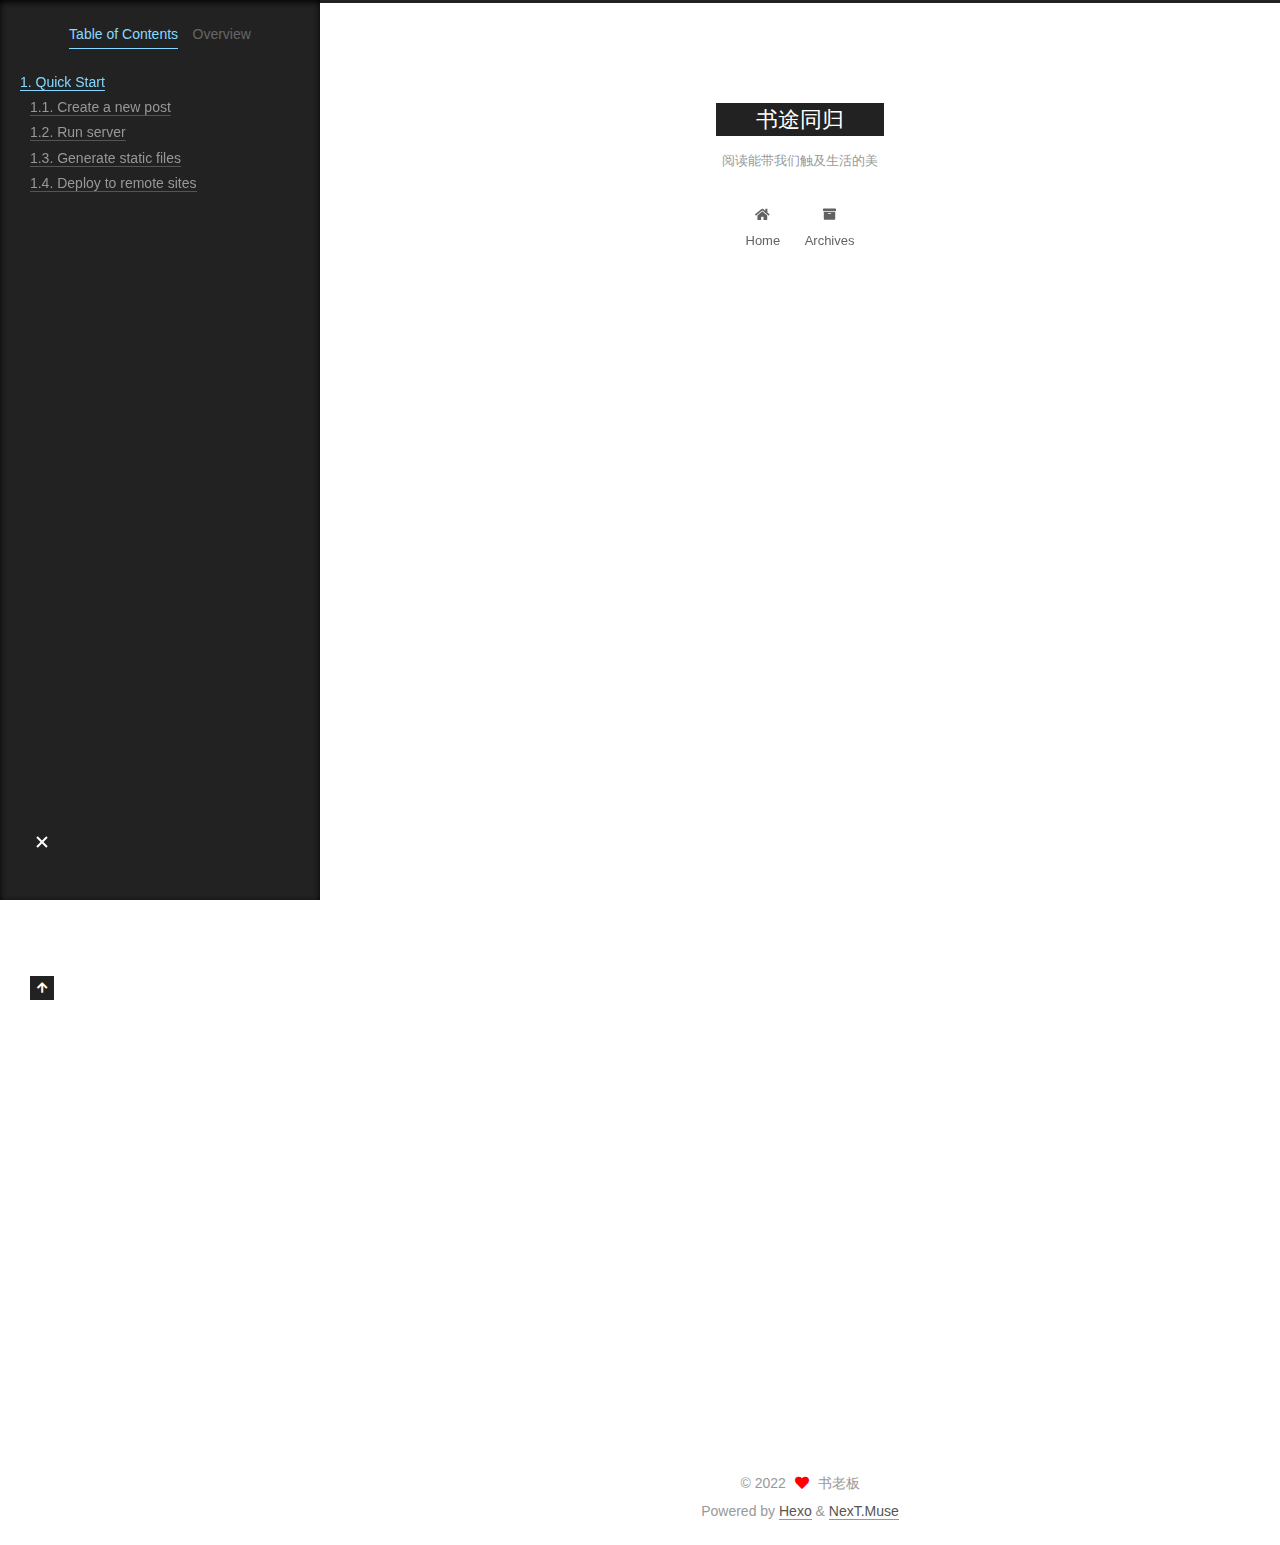
<file: 2022/04/18/hello-world/index.html>
<!DOCTYPE html>
<html lang="en">
<head>
  <meta charset="UTF-8">
<meta name="viewport" content="width=device-width, initial-scale=1, maximum-scale=2">
<meta name="theme-color" content="#222">
<meta name="generator" content="Hexo 6.1.0">
  <link rel="apple-touch-icon" sizes="180x180" href="/images/apple-touch-icon-next.png">
  <link rel="icon" type="image/png" sizes="32x32" href="/images/favicon-32x32-next.png">
  <link rel="icon" type="image/png" sizes="16x16" href="/images/favicon-16x16-next.png">
  <link rel="mask-icon" href="/images/logo.svg" color="#222">

<link rel="stylesheet" href="/css/main.css">


<link rel="stylesheet" href="/lib/font-awesome/css/all.min.css">

<script id="hexo-configurations">
    var NexT = window.NexT || {};
    var CONFIG = {"hostname":"example.com","root":"/","scheme":"Muse","version":"7.8.0","exturl":false,"sidebar":{"position":"left","display":"post","padding":18,"offset":12,"onmobile":false},"copycode":{"enable":false,"show_result":false,"style":null},"back2top":{"enable":true,"sidebar":false,"scrollpercent":false},"bookmark":{"enable":false,"color":"#222","save":"auto"},"fancybox":false,"mediumzoom":false,"lazyload":false,"pangu":false,"comments":{"style":"tabs","active":null,"storage":true,"lazyload":false,"nav":null},"algolia":{"hits":{"per_page":10},"labels":{"input_placeholder":"Search for Posts","hits_empty":"We didn't find any results for the search: ${query}","hits_stats":"${hits} results found in ${time} ms"}},"localsearch":{"enable":false,"trigger":"auto","top_n_per_article":1,"unescape":false,"preload":false},"motion":{"enable":true,"async":false,"transition":{"post_block":"fadeIn","post_header":"slideDownIn","post_body":"slideDownIn","coll_header":"slideLeftIn","sidebar":"slideUpIn"}}};
  </script>

  <meta name="description" content="Welcome to Hexo! This is your very first post. Check documentation for more info. If you get any problems when using Hexo, you can find the answer in troubleshooting or you can ask me on GitHub. Quick">
<meta property="og:type" content="article">
<meta property="og:title" content="Hello World">
<meta property="og:url" content="http://example.com/2022/04/18/hello-world/index.html">
<meta property="og:site_name" content="书途同归">
<meta property="og:description" content="Welcome to Hexo! This is your very first post. Check documentation for more info. If you get any problems when using Hexo, you can find the answer in troubleshooting or you can ask me on GitHub. Quick">
<meta property="og:locale" content="en_US">
<meta property="article:published_time" content="2022-04-18T11:24:42.253Z">
<meta property="article:modified_time" content="2022-04-18T11:24:42.254Z">
<meta property="article:author" content="书老板">
<meta name="twitter:card" content="summary">

<link rel="canonical" href="http://example.com/2022/04/18/hello-world/">


<script id="page-configurations">
  // https://hexo.io/docs/variables.html
  CONFIG.page = {
    sidebar: "",
    isHome : false,
    isPost : true,
    lang   : 'en'
  };
</script>

  <title>Hello World | 书途同归</title>
  






  <noscript>
  <style>
  .use-motion .brand,
  .use-motion .menu-item,
  .sidebar-inner,
  .use-motion .post-block,
  .use-motion .pagination,
  .use-motion .comments,
  .use-motion .post-header,
  .use-motion .post-body,
  .use-motion .collection-header { opacity: initial; }

  .use-motion .site-title,
  .use-motion .site-subtitle {
    opacity: initial;
    top: initial;
  }

  .use-motion .logo-line-before i { left: initial; }
  .use-motion .logo-line-after i { right: initial; }
  </style>
</noscript>

</head>

<body itemscope itemtype="http://schema.org/WebPage">
  <div class="container use-motion">
    <div class="headband"></div>

    <header class="header" itemscope itemtype="http://schema.org/WPHeader">
      <div class="header-inner"><div class="site-brand-container">
  <div class="site-nav-toggle">
    <div class="toggle" aria-label="Toggle navigation bar">
      <span class="toggle-line toggle-line-first"></span>
      <span class="toggle-line toggle-line-middle"></span>
      <span class="toggle-line toggle-line-last"></span>
    </div>
  </div>

  <div class="site-meta">

    <a href="/" class="brand" rel="start">
      <span class="logo-line-before"><i></i></span>
      <h1 class="site-title">书途同归</h1>
      <span class="logo-line-after"><i></i></span>
    </a>
      <p class="site-subtitle" itemprop="description">阅读能带我们触及生活的美</p>
  </div>

  <div class="site-nav-right">
    <div class="toggle popup-trigger">
    </div>
  </div>
</div>




<nav class="site-nav">
  <ul id="menu" class="main-menu menu">
        <li class="menu-item menu-item-home">

    <a href="/" rel="section"><i class="fa fa-home fa-fw"></i>Home</a>

  </li>
        <li class="menu-item menu-item-archives">

    <a href="/archives/" rel="section"><i class="fa fa-archive fa-fw"></i>Archives</a>

  </li>
  </ul>
</nav>




</div>
    </header>

    
  <div class="back-to-top">
    <i class="fa fa-arrow-up"></i>
    <span>0%</span>
  </div>


    <main class="main">
      <div class="main-inner">
        <div class="content-wrap">
          

          <div class="content post posts-expand">
            

    
  
  
  <article itemscope itemtype="http://schema.org/Article" class="post-block" lang="en">
    <link itemprop="mainEntityOfPage" href="http://example.com/2022/04/18/hello-world/">

    <span hidden itemprop="author" itemscope itemtype="http://schema.org/Person">
      <meta itemprop="image" content="/images/avatar.gif">
      <meta itemprop="name" content="书老板">
      <meta itemprop="description" content="阅读；读书；历史；中国；美国；日本；人物；自律；高校">
    </span>

    <span hidden itemprop="publisher" itemscope itemtype="http://schema.org/Organization">
      <meta itemprop="name" content="书途同归">
    </span>
      <header class="post-header">
        <h1 class="post-title" itemprop="name headline">
          Hello World
        </h1>

        <div class="post-meta">
            <span class="post-meta-item">
              <span class="post-meta-item-icon">
                <i class="far fa-calendar"></i>
              </span>
              <span class="post-meta-item-text">Posted on</span>

              <time title="Created: 2022-04-18 19:24:42" itemprop="dateCreated datePublished" datetime="2022-04-18T19:24:42+08:00">2022-04-18</time>
            </span>

          

        </div>
      </header>

    
    
    
    <div class="post-body" itemprop="articleBody">

      
        <p>Welcome to <a target="_blank" rel="noopener" href="https://hexo.io/">Hexo</a>! This is your very first post. Check <a target="_blank" rel="noopener" href="https://hexo.io/docs/">documentation</a> for more info. If you get any problems when using Hexo, you can find the answer in <a target="_blank" rel="noopener" href="https://hexo.io/docs/troubleshooting.html">troubleshooting</a> or you can ask me on <a target="_blank" rel="noopener" href="https://github.com/hexojs/hexo/issues">GitHub</a>.</p>
<h2 id="Quick-Start"><a href="#Quick-Start" class="headerlink" title="Quick Start"></a>Quick Start</h2><h3 id="Create-a-new-post"><a href="#Create-a-new-post" class="headerlink" title="Create a new post"></a>Create a new post</h3><figure class="highlight bash"><table><tr><td class="gutter"><pre><span class="line">1</span><br></pre></td><td class="code"><pre><span class="line">$ hexo new <span class="string">&quot;My New Post&quot;</span></span><br></pre></td></tr></table></figure>

<p>More info: <a target="_blank" rel="noopener" href="https://hexo.io/docs/writing.html">Writing</a></p>
<h3 id="Run-server"><a href="#Run-server" class="headerlink" title="Run server"></a>Run server</h3><figure class="highlight bash"><table><tr><td class="gutter"><pre><span class="line">1</span><br></pre></td><td class="code"><pre><span class="line">$ hexo server</span><br></pre></td></tr></table></figure>

<p>More info: <a target="_blank" rel="noopener" href="https://hexo.io/docs/server.html">Server</a></p>
<h3 id="Generate-static-files"><a href="#Generate-static-files" class="headerlink" title="Generate static files"></a>Generate static files</h3><figure class="highlight bash"><table><tr><td class="gutter"><pre><span class="line">1</span><br></pre></td><td class="code"><pre><span class="line">$ hexo generate</span><br></pre></td></tr></table></figure>

<p>More info: <a target="_blank" rel="noopener" href="https://hexo.io/docs/generating.html">Generating</a></p>
<h3 id="Deploy-to-remote-sites"><a href="#Deploy-to-remote-sites" class="headerlink" title="Deploy to remote sites"></a>Deploy to remote sites</h3><figure class="highlight bash"><table><tr><td class="gutter"><pre><span class="line">1</span><br></pre></td><td class="code"><pre><span class="line">$ hexo deploy</span><br></pre></td></tr></table></figure>

<p>More info: <a target="_blank" rel="noopener" href="https://hexo.io/docs/one-command-deployment.html">Deployment</a></p>

    </div>

    
    
    

      <footer class="post-footer">

        


        
      </footer>
    
  </article>
  
  
  



          </div>
          

<script>
  window.addEventListener('tabs:register', () => {
    let { activeClass } = CONFIG.comments;
    if (CONFIG.comments.storage) {
      activeClass = localStorage.getItem('comments_active') || activeClass;
    }
    if (activeClass) {
      let activeTab = document.querySelector(`a[href="#comment-${activeClass}"]`);
      if (activeTab) {
        activeTab.click();
      }
    }
  });
  if (CONFIG.comments.storage) {
    window.addEventListener('tabs:click', event => {
      if (!event.target.matches('.tabs-comment .tab-content .tab-pane')) return;
      let commentClass = event.target.classList[1];
      localStorage.setItem('comments_active', commentClass);
    });
  }
</script>

        </div>
          
  
  <div class="toggle sidebar-toggle">
    <span class="toggle-line toggle-line-first"></span>
    <span class="toggle-line toggle-line-middle"></span>
    <span class="toggle-line toggle-line-last"></span>
  </div>

  <aside class="sidebar">
    <div class="sidebar-inner">

      <ul class="sidebar-nav motion-element">
        <li class="sidebar-nav-toc">
          Table of Contents
        </li>
        <li class="sidebar-nav-overview">
          Overview
        </li>
      </ul>

      <!--noindex-->
      <div class="post-toc-wrap sidebar-panel">
          <div class="post-toc motion-element"><ol class="nav"><li class="nav-item nav-level-2"><a class="nav-link" href="#Quick-Start"><span class="nav-number">1.</span> <span class="nav-text">Quick Start</span></a><ol class="nav-child"><li class="nav-item nav-level-3"><a class="nav-link" href="#Create-a-new-post"><span class="nav-number">1.1.</span> <span class="nav-text">Create a new post</span></a></li><li class="nav-item nav-level-3"><a class="nav-link" href="#Run-server"><span class="nav-number">1.2.</span> <span class="nav-text">Run server</span></a></li><li class="nav-item nav-level-3"><a class="nav-link" href="#Generate-static-files"><span class="nav-number">1.3.</span> <span class="nav-text">Generate static files</span></a></li><li class="nav-item nav-level-3"><a class="nav-link" href="#Deploy-to-remote-sites"><span class="nav-number">1.4.</span> <span class="nav-text">Deploy to remote sites</span></a></li></ol></li></ol></div>
      </div>
      <!--/noindex-->

      <div class="site-overview-wrap sidebar-panel">
        <div class="site-author motion-element" itemprop="author" itemscope itemtype="http://schema.org/Person">
  <p class="site-author-name" itemprop="name">书老板</p>
  <div class="site-description" itemprop="description">阅读；读书；历史；中国；美国；日本；人物；自律；高校</div>
</div>
<div class="site-state-wrap motion-element">
  <nav class="site-state">
      <div class="site-state-item site-state-posts">
          <a href="/archives/">
        
          <span class="site-state-item-count">1</span>
          <span class="site-state-item-name">posts</span>
        </a>
      </div>
  </nav>
</div>



      </div>

    </div>
  </aside>
  <div id="sidebar-dimmer"></div>


      </div>
    </main>

    <footer class="footer">
      <div class="footer-inner">
        

        

<div class="copyright">
  
  &copy; 
  <span itemprop="copyrightYear">2022</span>
  <span class="with-love">
    <i class="fa fa-heart"></i>
  </span>
  <span class="author" itemprop="copyrightHolder">书老板</span>
</div>
  <div class="powered-by">Powered by <a href="https://hexo.io/" class="theme-link" rel="noopener" target="_blank">Hexo</a> & <a href="https://muse.theme-next.org/" class="theme-link" rel="noopener" target="_blank">NexT.Muse</a>
  </div>

        








      </div>
    </footer>
  </div>

  
  <script src="/lib/anime.min.js"></script>
  <script src="/lib/velocity/velocity.min.js"></script>
  <script src="/lib/velocity/velocity.ui.min.js"></script>

<script src="/js/utils.js"></script>

<script src="/js/motion.js"></script>


<script src="/js/schemes/muse.js"></script>


<script src="/js/next-boot.js"></script>




  















  

  

</body>
</html>
</file>
<file: css/main.css>
:root {
  --body-bg-color: #fff;
  --content-bg-color: #fff;
  --card-bg-color: #f5f5f5;
  --text-color: #555;
  --blockquote-color: #666;
  --link-color: #555;
  --link-hover-color: #222;
  --brand-color: #fff;
  --brand-hover-color: #fff;
  --table-row-odd-bg-color: #f9f9f9;
  --table-row-hover-bg-color: #f5f5f5;
  --menu-item-bg-color: #f5f5f5;
  --btn-default-bg: #222;
  --btn-default-color: #fff;
  --btn-default-border-color: #222;
  --btn-default-hover-bg: #fff;
  --btn-default-hover-color: #222;
  --btn-default-hover-border-color: #222;
}
html {
  line-height: 1.15; /* 1 */
  -webkit-text-size-adjust: 100%; /* 2 */
}
body {
  margin: 0;
}
main {
  display: block;
}
h1 {
  font-size: 2em;
  margin: 0.67em 0;
}
hr {
  box-sizing: content-box; /* 1 */
  height: 0; /* 1 */
  overflow: visible; /* 2 */
}
pre {
  font-family: monospace, monospace; /* 1 */
  font-size: 1em; /* 2 */
}
a {
  background: transparent;
}
abbr[title] {
  border-bottom: none; /* 1 */
  text-decoration: underline; /* 2 */
  text-decoration: underline dotted; /* 2 */
}
b,
strong {
  font-weight: bolder;
}
code,
kbd,
samp {
  font-family: monospace, monospace; /* 1 */
  font-size: 1em; /* 2 */
}
small {
  font-size: 80%;
}
sub,
sup {
  font-size: 75%;
  line-height: 0;
  position: relative;
  vertical-align: baseline;
}
sub {
  bottom: -0.25em;
}
sup {
  top: -0.5em;
}
img {
  border-style: none;
}
button,
input,
optgroup,
select,
textarea {
  font-family: inherit; /* 1 */
  font-size: 100%; /* 1 */
  line-height: 1.15; /* 1 */
  margin: 0; /* 2 */
}
button,
input {
/* 1 */
  overflow: visible;
}
button,
select {
/* 1 */
  text-transform: none;
}
button,
[type='button'],
[type='reset'],
[type='submit'] {
  -webkit-appearance: button;
}
button::-moz-focus-inner,
[type='button']::-moz-focus-inner,
[type='reset']::-moz-focus-inner,
[type='submit']::-moz-focus-inner {
  border-style: none;
  padding: 0;
}
button:-moz-focusring,
[type='button']:-moz-focusring,
[type='reset']:-moz-focusring,
[type='submit']:-moz-focusring {
  outline: 1px dotted ButtonText;
}
fieldset {
  padding: 0.35em 0.75em 0.625em;
}
legend {
  box-sizing: border-box; /* 1 */
  color: inherit; /* 2 */
  display: table; /* 1 */
  max-width: 100%; /* 1 */
  padding: 0; /* 3 */
  white-space: normal; /* 1 */
}
progress {
  vertical-align: baseline;
}
textarea {
  overflow: auto;
}
[type='checkbox'],
[type='radio'] {
  box-sizing: border-box; /* 1 */
  padding: 0; /* 2 */
}
[type='number']::-webkit-inner-spin-button,
[type='number']::-webkit-outer-spin-button {
  height: auto;
}
[type='search'] {
  outline-offset: -2px; /* 2 */
  -webkit-appearance: textfield; /* 1 */
}
[type='search']::-webkit-search-decoration {
  -webkit-appearance: none;
}
::-webkit-file-upload-button {
  font: inherit; /* 2 */
  -webkit-appearance: button; /* 1 */
}
details {
  display: block;
}
summary {
  display: list-item;
}
template {
  display: none;
}
[hidden] {
  display: none;
}
::selection {
  background: #262a30;
  color: #eee;
}
html,
body {
  height: 100%;
}
body {
  background: var(--body-bg-color);
  color: var(--text-color);
  font-family: 'Lato', "PingFang SC", "Microsoft YaHei", sans-serif;
  font-size: 1em;
  line-height: 2;
}
@media (max-width: 991px) {
  body {
    padding-left: 0 !important;
    padding-right: 0 !important;
  }
}
h1,
h2,
h3,
h4,
h5,
h6 {
  font-family: 'Lato', "PingFang SC", "Microsoft YaHei", sans-serif;
  font-weight: bold;
  line-height: 1.5;
  margin: 20px 0 15px;
}
h1 {
  font-size: 1.5em;
}
h2 {
  font-size: 1.375em;
}
h3 {
  font-size: 1.25em;
}
h4 {
  font-size: 1.125em;
}
h5 {
  font-size: 1em;
}
h6 {
  font-size: 0.875em;
}
p {
  margin: 0 0 20px 0;
}
a,
span.exturl {
  border-bottom: 1px solid #999;
  color: var(--link-color);
  outline: 0;
  text-decoration: none;
  overflow-wrap: break-word;
  word-wrap: break-word;
  cursor: pointer;
}
a:hover,
span.exturl:hover {
  border-bottom-color: var(--link-hover-color);
  color: var(--link-hover-color);
}
iframe,
img,
video {
  display: block;
  margin-left: auto;
  margin-right: auto;
  max-width: 100%;
}
hr {
  background-image: repeating-linear-gradient(-45deg, #ddd, #ddd 4px, transparent 4px, transparent 8px);
  border: 0;
  height: 3px;
  margin: 40px 0;
}
blockquote {
  border-left: 4px solid #ddd;
  color: var(--blockquote-color);
  margin: 0;
  padding: 0 15px;
}
blockquote cite::before {
  content: '-';
  padding: 0 5px;
}
dt {
  font-weight: bold;
}
dd {
  margin: 0;
  padding: 0;
}
kbd {
  background-color: #f5f5f5;
  background-image: linear-gradient(#eee, #fff, #eee);
  border: 1px solid #ccc;
  border-radius: 0.2em;
  box-shadow: 0.1em 0.1em 0.2em rgba(0,0,0,0.1);
  color: #555;
  font-family: inherit;
  padding: 0.1em 0.3em;
  white-space: nowrap;
}
.table-container {
  overflow: auto;
}
table {
  border-collapse: collapse;
  border-spacing: 0;
  font-size: 0.875em;
  margin: 0 0 20px 0;
  width: 100%;
}
tbody tr:nth-of-type(odd) {
  background: var(--table-row-odd-bg-color);
}
tbody tr:hover {
  background: var(--table-row-hover-bg-color);
}
caption,
th,
td {
  font-weight: normal;
  padding: 8px;
  vertical-align: middle;
}
th,
td {
  border: 1px solid #ddd;
  border-bottom: 3px solid #ddd;
}
th {
  font-weight: 700;
  padding-bottom: 10px;
}
td {
  border-bottom-width: 1px;
}
.btn {
  background: var(--btn-default-bg);
  border: 2px solid var(--btn-default-border-color);
  border-radius: 0;
  color: var(--btn-default-color);
  display: inline-block;
  font-size: 0.875em;
  line-height: 2;
  padding: 0 20px;
  text-decoration: none;
  transition-property: background-color;
  transition-delay: 0s;
  transition-duration: 0.2s;
  transition-timing-function: ease-in-out;
}
.btn:hover {
  background: var(--btn-default-hover-bg);
  border-color: var(--btn-default-hover-border-color);
  color: var(--btn-default-hover-color);
}
.btn + .btn {
  margin: 0 0 8px 8px;
}
.btn .fa-fw {
  text-align: left;
  width: 1.285714285714286em;
}
.toggle {
  line-height: 0;
}
.toggle .toggle-line {
  background: #fff;
  display: inline-block;
  height: 2px;
  left: 0;
  position: relative;
  top: 0;
  transition: all 0.4s;
  vertical-align: top;
  width: 100%;
}
.toggle .toggle-line:not(:first-child) {
  margin-top: 3px;
}
.toggle.toggle-arrow .toggle-line-first {
  left: 50%;
  top: 2px;
  transform: rotate(45deg);
  width: 50%;
}
.toggle.toggle-arrow .toggle-line-middle {
  left: 2px;
  width: 90%;
}
.toggle.toggle-arrow .toggle-line-last {
  left: 50%;
  top: -2px;
  transform: rotate(-45deg);
  width: 50%;
}
.toggle.toggle-close .toggle-line-first {
  transform: rotate(-45deg);
  top: 5px;
}
.toggle.toggle-close .toggle-line-middle {
  opacity: 0;
}
.toggle.toggle-close .toggle-line-last {
  transform: rotate(45deg);
  top: -5px;
}
.highlight,
pre {
  background: #f7f7f7;
  color: #4d4d4c;
  line-height: 1.6;
  margin: 0 auto 20px;
}
pre,
code {
  font-family: consolas, Menlo, monospace, "PingFang SC", "Microsoft YaHei";
}
code {
  background: #eee;
  border-radius: 3px;
  color: #555;
  padding: 2px 4px;
  overflow-wrap: break-word;
  word-wrap: break-word;
}
.highlight *::selection {
  background: #d6d6d6;
}
.highlight pre {
  border: 0;
  margin: 0;
  padding: 10px 0;
}
.highlight table {
  border: 0;
  margin: 0;
  width: auto;
}
.highlight td {
  border: 0;
  padding: 0;
}
.highlight figcaption {
  background: #eff2f3;
  color: #4d4d4c;
  display: flex;
  font-size: 0.875em;
  justify-content: space-between;
  line-height: 1.2;
  padding: 0.5em;
}
.highlight figcaption a {
  color: #4d4d4c;
}
.highlight figcaption a:hover {
  border-bottom-color: #4d4d4c;
}
.highlight .gutter {
  -moz-user-select: none;
  -ms-user-select: none;
  -webkit-user-select: none;
  user-select: none;
}
.highlight .gutter pre {
  background: #eff2f3;
  color: #869194;
  padding-left: 10px;
  padding-right: 10px;
  text-align: right;
}
.highlight .code pre {
  background: #f7f7f7;
  padding-left: 10px;
  width: 100%;
}
.gist table {
  width: auto;
}
.gist table td {
  border: 0;
}
pre {
  overflow: auto;
  padding: 10px;
}
pre code {
  background: none;
  color: #4d4d4c;
  font-size: 0.875em;
  padding: 0;
  text-shadow: none;
}
pre .deletion {
  background: #fdd;
}
pre .addition {
  background: #dfd;
}
pre .meta {
  color: #eab700;
  -moz-user-select: none;
  -ms-user-select: none;
  -webkit-user-select: none;
  user-select: none;
}
pre .comment {
  color: #8e908c;
}
pre .variable,
pre .attribute,
pre .tag,
pre .name,
pre .regexp,
pre .ruby .constant,
pre .xml .tag .title,
pre .xml .pi,
pre .xml .doctype,
pre .html .doctype,
pre .css .id,
pre .css .class,
pre .css .pseudo {
  color: #c82829;
}
pre .number,
pre .preprocessor,
pre .built_in,
pre .builtin-name,
pre .literal,
pre .params,
pre .constant,
pre .command {
  color: #f5871f;
}
pre .ruby .class .title,
pre .css .rules .attribute,
pre .string,
pre .symbol,
pre .value,
pre .inheritance,
pre .header,
pre .ruby .symbol,
pre .xml .cdata,
pre .special,
pre .formula {
  color: #718c00;
}
pre .title,
pre .css .hexcolor {
  color: #3e999f;
}
pre .function,
pre .python .decorator,
pre .python .title,
pre .ruby .function .title,
pre .ruby .title .keyword,
pre .perl .sub,
pre .javascript .title,
pre .coffeescript .title {
  color: #4271ae;
}
pre .keyword,
pre .javascript .function {
  color: #8959a8;
}
.blockquote-center {
  border-left: none;
  margin: 40px 0;
  padding: 0;
  position: relative;
  text-align: center;
}
.blockquote-center .fa {
  display: block;
  opacity: 0.6;
  position: absolute;
  width: 100%;
}
.blockquote-center .fa-quote-left {
  border-top: 1px solid #ccc;
  text-align: left;
  top: -20px;
}
.blockquote-center .fa-quote-right {
  border-bottom: 1px solid #ccc;
  text-align: right;
  bottom: -20px;
}
.blockquote-center p,
.blockquote-center div {
  text-align: center;
}
.post-body .group-picture img {
  margin: 0 auto;
  padding: 0 3px;
}
.group-picture-row {
  margin-bottom: 6px;
  overflow: hidden;
}
.group-picture-column {
  float: left;
  margin-bottom: 10px;
}
.post-body .label {
  color: #555;
  display: inline;
  padding: 0 2px;
}
.post-body .label.default {
  background: #f0f0f0;
}
.post-body .label.primary {
  background: #efe6f7;
}
.post-body .label.info {
  background: #e5f2f8;
}
.post-body .label.success {
  background: #e7f4e9;
}
.post-body .label.warning {
  background: #fcf6e1;
}
.post-body .label.danger {
  background: #fae8eb;
}
.post-body .tabs {
  margin-bottom: 20px;
}
.post-body .tabs,
.tabs-comment {
  display: block;
  padding-top: 10px;
  position: relative;
}
.post-body .tabs ul.nav-tabs,
.tabs-comment ul.nav-tabs {
  display: flex;
  flex-wrap: wrap;
  margin: 0;
  margin-bottom: -1px;
  padding: 0;
}
@media (max-width: 413px) {
  .post-body .tabs ul.nav-tabs,
  .tabs-comment ul.nav-tabs {
    display: block;
    margin-bottom: 5px;
  }
}
.post-body .tabs ul.nav-tabs li.tab,
.tabs-comment ul.nav-tabs li.tab {
  border-bottom: 1px solid #ddd;
  border-left: 1px solid transparent;
  border-right: 1px solid transparent;
  border-top: 3px solid transparent;
  flex-grow: 1;
  list-style-type: none;
  border-radius: 0 0 0 0;
}
@media (max-width: 413px) {
  .post-body .tabs ul.nav-tabs li.tab,
  .tabs-comment ul.nav-tabs li.tab {
    border-bottom: 1px solid transparent;
    border-left: 3px solid transparent;
    border-right: 1px solid transparent;
    border-top: 1px solid transparent;
  }
}
@media (max-width: 413px) {
  .post-body .tabs ul.nav-tabs li.tab,
  .tabs-comment ul.nav-tabs li.tab {
    border-radius: 0;
  }
}
.post-body .tabs ul.nav-tabs li.tab a,
.tabs-comment ul.nav-tabs li.tab a {
  border-bottom: initial;
  display: block;
  line-height: 1.8;
  outline: 0;
  padding: 0.25em 0.75em;
  text-align: center;
  transition-delay: 0s;
  transition-duration: 0.2s;
  transition-timing-function: ease-out;
}
.post-body .tabs ul.nav-tabs li.tab a i,
.tabs-comment ul.nav-tabs li.tab a i {
  width: 1.285714285714286em;
}
.post-body .tabs ul.nav-tabs li.tab.active,
.tabs-comment ul.nav-tabs li.tab.active {
  border-bottom: 1px solid transparent;
  border-left: 1px solid #ddd;
  border-right: 1px solid #ddd;
  border-top: 3px solid #fc6423;
}
@media (max-width: 413px) {
  .post-body .tabs ul.nav-tabs li.tab.active,
  .tabs-comment ul.nav-tabs li.tab.active {
    border-bottom: 1px solid #ddd;
    border-left: 3px solid #fc6423;
    border-right: 1px solid #ddd;
    border-top: 1px solid #ddd;
  }
}
.post-body .tabs ul.nav-tabs li.tab.active a,
.tabs-comment ul.nav-tabs li.tab.active a {
  color: var(--link-color);
  cursor: default;
}
.post-body .tabs .tab-content .tab-pane,
.tabs-comment .tab-content .tab-pane {
  border: 1px solid #ddd;
  border-top: 0;
  padding: 20px 20px 0 20px;
  border-radius: 0;
}
.post-body .tabs .tab-content .tab-pane:not(.active),
.tabs-comment .tab-content .tab-pane:not(.active) {
  display: none;
}
.post-body .tabs .tab-content .tab-pane.active,
.tabs-comment .tab-content .tab-pane.active {
  display: block;
}
.post-body .tabs .tab-content .tab-pane.active:nth-of-type(1),
.tabs-comment .tab-content .tab-pane.active:nth-of-type(1) {
  border-radius: 0 0 0 0;
}
@media (max-width: 413px) {
  .post-body .tabs .tab-content .tab-pane.active:nth-of-type(1),
  .tabs-comment .tab-content .tab-pane.active:nth-of-type(1) {
    border-radius: 0;
  }
}
.post-body .note {
  border-radius: 3px;
  margin-bottom: 20px;
  padding: 1em;
  position: relative;
  border: 1px solid #eee;
  border-left-width: 5px;
}
.post-body .note h2,
.post-body .note h3,
.post-body .note h4,
.post-body .note h5,
.post-body .note h6 {
  margin-top: 0;
  border-bottom: initial;
  margin-bottom: 0;
  padding-top: 0;
}
.post-body .note p:first-child,
.post-body .note ul:first-child,
.post-body .note ol:first-child,
.post-body .note table:first-child,
.post-body .note pre:first-child,
.post-body .note blockquote:first-child,
.post-body .note img:first-child {
  margin-top: 0;
}
.post-body .note p:last-child,
.post-body .note ul:last-child,
.post-body .note ol:last-child,
.post-body .note table:last-child,
.post-body .note pre:last-child,
.post-body .note blockquote:last-child,
.post-body .note img:last-child {
  margin-bottom: 0;
}
.post-body .note.default {
  border-left-color: #777;
}
.post-body .note.default h2,
.post-body .note.default h3,
.post-body .note.default h4,
.post-body .note.default h5,
.post-body .note.default h6 {
  color: #777;
}
.post-body .note.primary {
  border-left-color: #6f42c1;
}
.post-body .note.primary h2,
.post-body .note.primary h3,
.post-body .note.primary h4,
.post-body .note.primary h5,
.post-body .note.primary h6 {
  color: #6f42c1;
}
.post-body .note.info {
  border-left-color: #428bca;
}
.post-body .note.info h2,
.post-body .note.info h3,
.post-body .note.info h4,
.post-body .note.info h5,
.post-body .note.info h6 {
  color: #428bca;
}
.post-body .note.success {
  border-left-color: #5cb85c;
}
.post-body .note.success h2,
.post-body .note.success h3,
.post-body .note.success h4,
.post-body .note.success h5,
.post-body .note.success h6 {
  color: #5cb85c;
}
.post-body .note.warning {
  border-left-color: #f0ad4e;
}
.post-body .note.warning h2,
.post-body .note.warning h3,
.post-body .note.warning h4,
.post-body .note.warning h5,
.post-body .note.warning h6 {
  color: #f0ad4e;
}
.post-body .note.danger {
  border-left-color: #d9534f;
}
.post-body .note.danger h2,
.post-body .note.danger h3,
.post-body .note.danger h4,
.post-body .note.danger h5,
.post-body .note.danger h6 {
  color: #d9534f;
}
.pagination .prev,
.pagination .next,
.pagination .page-number,
.pagination .space {
  display: inline-block;
  margin: 0 10px;
  padding: 0 11px;
  position: relative;
  top: -1px;
}
@media (max-width: 767px) {
  .pagination .prev,
  .pagination .next,
  .pagination .page-number,
  .pagination .space {
    margin: 0 5px;
  }
}
.pagination {
  border-top: 1px solid #eee;
  margin: 120px 0 0;
  text-align: center;
}
.pagination .prev,
.pagination .next,
.pagination .page-number {
  border-bottom: 0;
  border-top: 1px solid #eee;
  transition-property: border-color;
  transition-delay: 0s;
  transition-duration: 0.2s;
  transition-timing-function: ease-in-out;
}
.pagination .prev:hover,
.pagination .next:hover,
.pagination .page-number:hover {
  border-top-color: #222;
}
.pagination .space {
  margin: 0;
  padding: 0;
}
.pagination .prev {
  margin-left: 0;
}
.pagination .next {
  margin-right: 0;
}
.pagination .page-number.current {
  background: #ccc;
  border-top-color: #ccc;
  color: #fff;
}
@media (max-width: 767px) {
  .pagination {
    border-top: none;
  }
  .pagination .prev,
  .pagination .next,
  .pagination .page-number {
    border-bottom: 1px solid #eee;
    border-top: 0;
    margin-bottom: 10px;
    padding: 0 10px;
  }
  .pagination .prev:hover,
  .pagination .next:hover,
  .pagination .page-number:hover {
    border-bottom-color: #222;
  }
}
.comments {
  margin-top: 60px;
  overflow: hidden;
}
.comment-button-group {
  display: flex;
  flex-wrap: wrap-reverse;
  justify-content: center;
  margin: 1em 0;
}
.comment-button-group .comment-button {
  margin: 0.1em 0.2em;
}
.comment-button-group .comment-button.active {
  background: var(--btn-default-hover-bg);
  border-color: var(--btn-default-hover-border-color);
  color: var(--btn-default-hover-color);
}
.comment-position {
  display: none;
}
.comment-position.active {
  display: block;
}
.tabs-comment {
  background: var(--content-bg-color);
  margin-top: 4em;
  padding-top: 0;
}
.tabs-comment .comments {
  border: 0;
  box-shadow: none;
  margin-top: 0;
  padding-top: 0;
}
.container {
  min-height: 100%;
  position: relative;
}
.main-inner {
  margin: 0 auto;
  width: 700px;
}
@media (min-width: 1200px) {
  .main-inner {
    width: 800px;
  }
}
@media (min-width: 1600px) {
  .main-inner {
    width: 900px;
  }
}
@media (max-width: 767px) {
  .content-wrap {
    padding: 0 20px;
  }
}
.header {
  background: transparent;
}
.header-inner {
  margin: 0 auto;
  width: 700px;
}
@media (min-width: 1200px) {
  .header-inner {
    width: 800px;
  }
}
@media (min-width: 1600px) {
  .header-inner {
    width: 900px;
  }
}
.site-brand-container {
  display: flex;
  flex-shrink: 0;
  padding: 0 10px;
}
.headband {
  background: #222;
  height: 3px;
}
.site-meta {
  flex-grow: 1;
  text-align: center;
}
@media (max-width: 767px) {
  .site-meta {
    text-align: center;
  }
}
.brand {
  border-bottom: none;
  color: var(--brand-color);
  display: inline-block;
  line-height: 1.375em;
  padding: 0 40px;
  position: relative;
}
.brand:hover {
  color: var(--brand-hover-color);
}
.site-title {
  font-family: 'Lato', "PingFang SC", "Microsoft YaHei", sans-serif;
  font-size: 1.375em;
  font-weight: normal;
  margin: 0;
}
.site-subtitle {
  color: #999;
  font-size: 0.8125em;
  margin: 10px 0;
}
.use-motion .brand {
  opacity: 0;
}
.use-motion .site-title,
.use-motion .site-subtitle,
.use-motion .custom-logo-image {
  opacity: 0;
  position: relative;
  top: -10px;
}
.site-nav-toggle,
.site-nav-right {
  display: none;
}
@media (max-width: 767px) {
  .site-nav-toggle,
  .site-nav-right {
    display: flex;
    flex-direction: column;
    justify-content: center;
  }
}
.site-nav-toggle .toggle,
.site-nav-right .toggle {
  color: var(--text-color);
  padding: 10px;
  width: 22px;
}
.site-nav-toggle .toggle .toggle-line,
.site-nav-right .toggle .toggle-line {
  background: var(--text-color);
  border-radius: 1px;
}
.site-nav {
  display: block;
}
@media (max-width: 767px) {
  .site-nav {
    clear: both;
    display: none;
  }
}
.site-nav.site-nav-on {
  display: block;
}
.menu {
  margin-top: 20px;
  padding-left: 0;
  text-align: center;
}
.menu-item {
  display: inline-block;
  list-style: none;
  margin: 0 10px;
}
@media (max-width: 767px) {
  .menu-item {
    display: block;
    margin-top: 10px;
  }
  .menu-item.menu-item-search {
    display: none;
  }
}
.menu-item a,
.menu-item span.exturl {
  border-bottom: 0;
  display: block;
  font-size: 0.8125em;
  transition-property: border-color;
  transition-delay: 0s;
  transition-duration: 0.2s;
  transition-timing-function: ease-in-out;
}
@media (hover: none) {
  .menu-item a:hover,
  .menu-item span.exturl:hover {
    border-bottom-color: transparent !important;
  }
}
.menu-item .fa,
.menu-item .fab,
.menu-item .far,
.menu-item .fas {
  margin-right: 8px;
}
.menu-item .badge {
  display: inline-block;
  font-weight: bold;
  line-height: 1;
  margin-left: 0.35em;
  margin-top: 0.35em;
  text-align: center;
  white-space: nowrap;
}
@media (max-width: 767px) {
  .menu-item .badge {
    float: right;
    margin-left: 0;
  }
}
.menu-item-active a,
.menu .menu-item a:hover,
.menu .menu-item span.exturl:hover {
  background: var(--menu-item-bg-color);
}
.use-motion .menu-item {
  opacity: 0;
}
.sidebar {
  background: #222;
  bottom: 0;
  box-shadow: inset 0 2px 6px #000;
  position: fixed;
  top: 0;
}
@media (max-width: 991px) {
  .sidebar {
    display: none;
  }
}
.sidebar-inner {
  color: #999;
  padding: 18px 10px;
  text-align: center;
}
.cc-license {
  margin-top: 10px;
  text-align: center;
}
.cc-license .cc-opacity {
  border-bottom: none;
  opacity: 0.7;
}
.cc-license .cc-opacity:hover {
  opacity: 0.9;
}
.cc-license img {
  display: inline-block;
}
.site-author-image {
  border: 2px solid #333;
  display: block;
  margin: 0 auto;
  max-width: 96px;
  padding: 2px;
}
.site-author-name {
  color: #f5f5f5;
  font-weight: normal;
  margin: 5px 0 0;
  text-align: center;
}
.site-description {
  color: #999;
  font-size: 1em;
  margin-top: 5px;
  text-align: center;
}
.links-of-author {
  margin-top: 15px;
}
.links-of-author a,
.links-of-author span.exturl {
  border-bottom-color: #555;
  display: inline-block;
  font-size: 0.8125em;
  margin-bottom: 10px;
  margin-right: 10px;
  vertical-align: middle;
}
.links-of-author a::before,
.links-of-author span.exturl::before {
  background: #04cf22;
  border-radius: 50%;
  content: ' ';
  display: inline-block;
  height: 4px;
  margin-right: 3px;
  vertical-align: middle;
  width: 4px;
}
.sidebar-button {
  margin-top: 15px;
}
.sidebar-button a {
  border: 1px solid #fc6423;
  border-radius: 4px;
  color: #fc6423;
  display: inline-block;
  padding: 0 15px;
}
.sidebar-button a .fa,
.sidebar-button a .fab,
.sidebar-button a .far,
.sidebar-button a .fas {
  margin-right: 5px;
}
.sidebar-button a:hover {
  background: #fc6423;
  border: 1px solid #fc6423;
  color: #fff;
}
.sidebar-button a:hover .fa,
.sidebar-button a:hover .fab,
.sidebar-button a:hover .far,
.sidebar-button a:hover .fas {
  color: #fff;
}
.links-of-blogroll {
  font-size: 0.8125em;
  margin-top: 10px;
}
.links-of-blogroll-title {
  font-size: 0.875em;
  font-weight: 600;
  margin-top: 0;
}
.links-of-blogroll-list {
  list-style: none;
  margin: 0;
  padding: 0;
}
#sidebar-dimmer {
  display: none;
}
@media (max-width: 767px) {
  #sidebar-dimmer {
    background: #000;
    display: block;
    height: 100%;
    left: 100%;
    opacity: 0;
    position: fixed;
    top: 0;
    width: 100%;
    z-index: 1100;
  }
  .sidebar-active + #sidebar-dimmer {
    opacity: 0.7;
    transform: translateX(-100%);
    transition: opacity 0.5s;
  }
}
.sidebar-nav {
  margin: 0;
  padding-bottom: 20px;
  padding-left: 0;
}
.sidebar-nav li {
  border-bottom: 1px solid transparent;
  color: #666;
  cursor: pointer;
  display: inline-block;
  font-size: 0.875em;
}
.sidebar-nav li.sidebar-nav-overview {
  margin-left: 10px;
}
.sidebar-nav li:hover {
  color: #f5f5f5;
}
.sidebar-nav .sidebar-nav-active {
  border-bottom-color: #87daff;
  color: #87daff;
}
.sidebar-nav .sidebar-nav-active:hover {
  color: #87daff;
}
.sidebar-panel {
  display: none;
  overflow-x: hidden;
  overflow-y: auto;
}
.sidebar-panel-active {
  display: block;
}
.sidebar-toggle {
  background: #222;
  bottom: 45px;
  cursor: pointer;
  height: 14px;
  left: 30px;
  padding: 5px;
  position: fixed;
  width: 14px;
  z-index: 1300;
}
@media (max-width: 991px) {
  .sidebar-toggle {
    left: 20px;
    opacity: 0.8;
    display: none;
  }
}
.sidebar-toggle:hover .toggle-line {
  background: #87daff;
}
.post-toc {
  font-size: 0.875em;
}
.post-toc ol {
  list-style: none;
  margin: 0;
  padding: 0 2px 5px 10px;
  text-align: left;
}
.post-toc ol > ol {
  padding-left: 0;
}
.post-toc ol a {
  transition-property: all;
  transition-delay: 0s;
  transition-duration: 0.2s;
  transition-timing-function: ease-in-out;
}
.post-toc .nav-item {
  line-height: 1.8;
  overflow: hidden;
  text-overflow: ellipsis;
  white-space: nowrap;
}
.post-toc .nav .nav-child {
  display: none;
}
.post-toc .nav .active > .nav-child {
  display: block;
}
.post-toc .nav .active-current > .nav-child {
  display: block;
}
.post-toc .nav .active-current > .nav-child > .nav-item {
  display: block;
}
.post-toc .nav .active > a {
  border-bottom-color: #87daff;
  color: #87daff;
}
.post-toc .nav .active-current > a {
  color: #87daff;
}
.post-toc .nav .active-current > a:hover {
  color: #87daff;
}
.site-state {
  display: flex;
  justify-content: center;
  line-height: 1.4;
  margin-top: 10px;
  overflow: hidden;
  text-align: center;
  white-space: nowrap;
}
.site-state-item {
  padding: 0 15px;
}
.site-state-item:not(:first-child) {
  border-left: 1px solid #333;
}
.site-state-item a {
  border-bottom: none;
}
.site-state-item-count {
  display: block;
  font-size: 1.25em;
  font-weight: 600;
  text-align: center;
}
.site-state-item-name {
  color: inherit;
  font-size: 0.875em;
}
.footer {
  color: #999;
  font-size: 0.875em;
  padding: 20px 0;
}
.footer.footer-fixed {
  bottom: 0;
  left: 0;
  position: absolute;
  right: 0;
}
.footer-inner {
  box-sizing: border-box;
  margin: 0 auto;
  text-align: center;
  width: 700px;
}
@media (min-width: 1200px) {
  .footer-inner {
    width: 800px;
  }
}
@media (min-width: 1600px) {
  .footer-inner {
    width: 900px;
  }
}
.languages {
  display: inline-block;
  font-size: 1.125em;
  position: relative;
}
.languages .lang-select-label span {
  margin: 0 0.5em;
}
.languages .lang-select {
  height: 100%;
  left: 0;
  opacity: 0;
  position: absolute;
  top: 0;
  width: 100%;
}
.with-love {
  color: #ff0000;
  display: inline-block;
  margin: 0 5px;
}
.powered-by,
.theme-info {
  display: inline-block;
}
@-moz-keyframes iconAnimate {
  0%, 100% {
    transform: scale(1);
  }
  10%, 30% {
    transform: scale(0.9);
  }
  20%, 40%, 60%, 80% {
    transform: scale(1.1);
  }
  50%, 70% {
    transform: scale(1.1);
  }
}
@-webkit-keyframes iconAnimate {
  0%, 100% {
    transform: scale(1);
  }
  10%, 30% {
    transform: scale(0.9);
  }
  20%, 40%, 60%, 80% {
    transform: scale(1.1);
  }
  50%, 70% {
    transform: scale(1.1);
  }
}
@-o-keyframes iconAnimate {
  0%, 100% {
    transform: scale(1);
  }
  10%, 30% {
    transform: scale(0.9);
  }
  20%, 40%, 60%, 80% {
    transform: scale(1.1);
  }
  50%, 70% {
    transform: scale(1.1);
  }
}
@keyframes iconAnimate {
  0%, 100% {
    transform: scale(1);
  }
  10%, 30% {
    transform: scale(0.9);
  }
  20%, 40%, 60%, 80% {
    transform: scale(1.1);
  }
  50%, 70% {
    transform: scale(1.1);
  }
}
.back-to-top {
  font-size: 12px;
  text-align: center;
  transition-delay: 0s;
  transition-duration: 0.2s;
  transition-timing-function: ease-in-out;
}
.back-to-top {
  background: #222;
  bottom: -100px;
  box-sizing: border-box;
  color: #fff;
  cursor: pointer;
  left: 30px;
  opacity: 1;
  padding: 0 6px;
  position: fixed;
  transition-property: bottom;
  z-index: 1300;
  width: 24px;
}
.back-to-top span {
  display: none;
}
.back-to-top:hover {
  color: #87daff;
}
.back-to-top.back-to-top-on {
  bottom: 19px;
}
@media (max-width: 991px) {
  .back-to-top {
    left: 20px;
    opacity: 0.8;
  }
}
.post-body {
  font-family: 'Lato', "PingFang SC", "Microsoft YaHei", sans-serif;
  overflow-wrap: break-word;
  word-wrap: break-word;
}
@media (min-width: 1200px) {
  .post-body {
    font-size: 1.125em;
  }
}
.post-body .exturl .fa {
  font-size: 0.875em;
  margin-left: 4px;
}
.post-body .image-caption,
.post-body .figure .caption {
  color: #999;
  font-size: 0.875em;
  font-weight: bold;
  line-height: 1;
  margin: -20px auto 15px;
  text-align: center;
}
.post-sticky-flag {
  display: inline-block;
  transform: rotate(30deg);
}
.post-button {
  margin-top: 40px;
  text-align: center;
}
.use-motion .post-block,
.use-motion .pagination,
.use-motion .comments {
  opacity: 0;
}
.use-motion .post-header {
  opacity: 0;
}
.use-motion .post-body {
  opacity: 0;
}
.use-motion .collection-header {
  opacity: 0;
}
.posts-collapse {
  margin-left: 35px;
  position: relative;
}
@media (max-width: 767px) {
  .posts-collapse {
    margin-left: 0px;
    margin-right: 0px;
  }
}
.posts-collapse .collection-title {
  font-size: 1.125em;
  position: relative;
}
.posts-collapse .collection-title::before {
  background: #999;
  border: 1px solid #fff;
  border-radius: 50%;
  content: ' ';
  height: 10px;
  left: 0;
  margin-left: -6px;
  margin-top: -4px;
  position: absolute;
  top: 50%;
  width: 10px;
}
.posts-collapse .collection-year {
  font-size: 1.5em;
  font-weight: bold;
  margin: 60px 0;
  position: relative;
}
.posts-collapse .collection-year::before {
  background: #bbb;
  border-radius: 50%;
  content: ' ';
  height: 8px;
  left: 0;
  margin-left: -4px;
  margin-top: -4px;
  position: absolute;
  top: 50%;
  width: 8px;
}
.posts-collapse .collection-header {
  display: block;
  margin: 0 0 0 20px;
}
.posts-collapse .collection-header small {
  color: #bbb;
  margin-left: 5px;
}
.posts-collapse .post-header {
  border-bottom: 1px dashed #ccc;
  margin: 30px 0;
  padding-left: 15px;
  position: relative;
  transition-property: border;
  transition-delay: 0s;
  transition-duration: 0.2s;
  transition-timing-function: ease-in-out;
}
.posts-collapse .post-header::before {
  background: #bbb;
  border: 1px solid #fff;
  border-radius: 50%;
  content: ' ';
  height: 6px;
  left: 0;
  margin-left: -4px;
  position: absolute;
  top: 0.75em;
  transition-property: background;
  width: 6px;
  transition-delay: 0s;
  transition-duration: 0.2s;
  transition-timing-function: ease-in-out;
}
.posts-collapse .post-header:hover {
  border-bottom-color: #666;
}
.posts-collapse .post-header:hover::before {
  background: #222;
}
.posts-collapse .post-meta {
  display: inline;
  font-size: 0.75em;
  margin-right: 10px;
}
.posts-collapse .post-title {
  display: inline;
}
.posts-collapse .post-title a,
.posts-collapse .post-title span.exturl {
  border-bottom: none;
  color: var(--link-color);
}
.posts-collapse .post-title .fa-external-link-alt {
  font-size: 0.875em;
  margin-left: 5px;
}
.posts-collapse::before {
  background: #f5f5f5;
  content: ' ';
  height: 100%;
  left: 0;
  margin-left: -2px;
  position: absolute;
  top: 1.25em;
  width: 4px;
}
.post-eof {
  background: #ccc;
  height: 1px;
  margin: 80px auto 60px;
  text-align: center;
  width: 8%;
}
.post-block:last-of-type .post-eof {
  display: none;
}
.content {
  padding-top: 40px;
}
@media (min-width: 992px) {
  .post-body {
    text-align: justify;
  }
}
@media (max-width: 991px) {
  .post-body {
    text-align: justify;
  }
}
.post-body h1,
.post-body h2,
.post-body h3,
.post-body h4,
.post-body h5,
.post-body h6 {
  padding-top: 10px;
}
.post-body h1 .header-anchor,
.post-body h2 .header-anchor,
.post-body h3 .header-anchor,
.post-body h4 .header-anchor,
.post-body h5 .header-anchor,
.post-body h6 .header-anchor {
  border-bottom-style: none;
  color: #ccc;
  float: right;
  margin-left: 10px;
  visibility: hidden;
}
.post-body h1 .header-anchor:hover,
.post-body h2 .header-anchor:hover,
.post-body h3 .header-anchor:hover,
.post-body h4 .header-anchor:hover,
.post-body h5 .header-anchor:hover,
.post-body h6 .header-anchor:hover {
  color: inherit;
}
.post-body h1:hover .header-anchor,
.post-body h2:hover .header-anchor,
.post-body h3:hover .header-anchor,
.post-body h4:hover .header-anchor,
.post-body h5:hover .header-anchor,
.post-body h6:hover .header-anchor {
  visibility: visible;
}
.post-body iframe,
.post-body img,
.post-body video {
  margin-bottom: 20px;
}
.post-body .video-container {
  height: 0;
  margin-bottom: 20px;
  overflow: hidden;
  padding-top: 75%;
  position: relative;
  width: 100%;
}
.post-body .video-container iframe,
.post-body .video-container object,
.post-body .video-container embed {
  height: 100%;
  left: 0;
  margin: 0;
  position: absolute;
  top: 0;
  width: 100%;
}
.post-gallery {
  align-items: center;
  display: grid;
  grid-gap: 10px;
  grid-template-columns: 1fr 1fr 1fr;
  margin-bottom: 20px;
}
@media (max-width: 767px) {
  .post-gallery {
    grid-template-columns: 1fr 1fr;
  }
}
.post-gallery a {
  border: 0;
}
.post-gallery img {
  margin: 0;
}
.posts-expand .post-header {
  font-size: 1.125em;
}
.posts-expand .post-title {
  font-size: 1.5em;
  font-weight: normal;
  margin: initial;
  text-align: center;
  overflow-wrap: break-word;
  word-wrap: break-word;
}
.posts-expand .post-title-link {
  border-bottom: none;
  color: var(--link-color);
  display: inline-block;
  position: relative;
  vertical-align: top;
}
.posts-expand .post-title-link::before {
  background: var(--link-color);
  bottom: 0;
  content: '';
  height: 2px;
  left: 0;
  position: absolute;
  transform: scaleX(0);
  visibility: hidden;
  width: 100%;
  transition-delay: 0s;
  transition-duration: 0.2s;
  transition-timing-function: ease-in-out;
}
.posts-expand .post-title-link:hover::before {
  transform: scaleX(1);
  visibility: visible;
}
.posts-expand .post-title-link .fa-external-link-alt {
  font-size: 0.875em;
  margin-left: 5px;
}
.posts-expand .post-meta {
  color: #999;
  font-family: 'Lato', "PingFang SC", "Microsoft YaHei", sans-serif;
  font-size: 0.75em;
  margin: 3px 0 60px 0;
  text-align: center;
}
.posts-expand .post-meta .post-description {
  font-size: 0.875em;
  margin-top: 2px;
}
.posts-expand .post-meta time {
  border-bottom: 1px dashed #999;
  cursor: pointer;
}
.post-meta .post-meta-item + .post-meta-item::before {
  content: '|';
  margin: 0 0.5em;
}
.post-meta-divider {
  margin: 0 0.5em;
}
.post-meta-item-icon {
  margin-right: 3px;
}
@media (max-width: 991px) {
  .post-meta-item-icon {
    display: inline-block;
  }
}
@media (max-width: 991px) {
  .post-meta-item-text {
    display: none;
  }
}
.post-nav {
  border-top: 1px solid #eee;
  display: flex;
  justify-content: space-between;
  margin-top: 15px;
  padding: 10px 5px 0;
}
.post-nav-item {
  flex: 1;
}
.post-nav-item a {
  border-bottom: none;
  display: block;
  font-size: 0.875em;
  line-height: 1.6;
  position: relative;
}
.post-nav-item a:active {
  top: 2px;
}
.post-nav-item .fa {
  font-size: 0.75em;
}
.post-nav-item:first-child {
  margin-right: 15px;
}
.post-nav-item:first-child .fa {
  margin-right: 5px;
}
.post-nav-item:last-child {
  margin-left: 15px;
  text-align: right;
}
.post-nav-item:last-child .fa {
  margin-left: 5px;
}
.rtl.post-body p,
.rtl.post-body a,
.rtl.post-body h1,
.rtl.post-body h2,
.rtl.post-body h3,
.rtl.post-body h4,
.rtl.post-body h5,
.rtl.post-body h6,
.rtl.post-body li,
.rtl.post-body ul,
.rtl.post-body ol {
  direction: rtl;
  font-family: UKIJ Ekran;
}
.rtl.post-title {
  font-family: UKIJ Ekran;
}
.post-tags {
  margin-top: 40px;
  text-align: center;
}
.post-tags a {
  display: inline-block;
  font-size: 0.8125em;
}
.post-tags a:not(:last-child) {
  margin-right: 10px;
}
.post-widgets {
  border-top: 1px solid #eee;
  margin-top: 15px;
  text-align: center;
}
.wp_rating {
  height: 20px;
  line-height: 20px;
  margin-top: 10px;
  padding-top: 6px;
  text-align: center;
}
.social-like {
  display: flex;
  font-size: 0.875em;
  justify-content: center;
  text-align: center;
}
.reward-container {
  margin: 20px auto;
  padding: 10px 0;
  text-align: center;
  width: 90%;
}
.reward-container button {
  background: transparent;
  border: 1px solid #fc6423;
  border-radius: 0;
  color: #fc6423;
  cursor: pointer;
  line-height: 2;
  outline: 0;
  padding: 0 15px;
  vertical-align: text-top;
}
.reward-container button:hover {
  background: #fc6423;
  border: 1px solid transparent;
  color: #fa9366;
}
#qr {
  padding-top: 20px;
}
#qr a {
  border: 0;
}
#qr img {
  display: inline-block;
  margin: 0.8em 2em 0 2em;
  max-width: 100%;
  width: 180px;
}
#qr p {
  text-align: center;
}
.category-all-page .category-all-title {
  text-align: center;
}
.category-all-page .category-all {
  margin-top: 20px;
}
.category-all-page .category-list {
  list-style: none;
  margin: 0;
  padding: 0;
}
.category-all-page .category-list-item {
  margin: 5px 10px;
}
.category-all-page .category-list-count {
  color: #bbb;
}
.category-all-page .category-list-count::before {
  content: ' (';
  display: inline;
}
.category-all-page .category-list-count::after {
  content: ') ';
  display: inline;
}
.category-all-page .category-list-child {
  padding-left: 10px;
}
.event-list {
  padding: 0;
}
.event-list hr {
  background: #222;
  margin: 20px 0 45px 0;
}
.event-list hr::after {
  background: #222;
  color: #fff;
  content: 'NOW';
  display: inline-block;
  font-weight: bold;
  padding: 0 5px;
  text-align: right;
}
.event-list .event {
  background: #222;
  margin: 20px 0;
  min-height: 40px;
  padding: 15px 0 15px 10px;
}
.event-list .event .event-summary {
  color: #fff;
  margin: 0;
  padding-bottom: 3px;
}
.event-list .event .event-summary::before {
  animation: dot-flash 1s alternate infinite ease-in-out;
  color: #fff;
  content: '\f111';
  display: inline-block;
  font-size: 10px;
  margin-right: 25px;
  vertical-align: middle;
  font-family: 'Font Awesome 5 Free';
  font-weight: 900;
}
.event-list .event .event-relative-time {
  color: #bbb;
  display: inline-block;
  font-size: 12px;
  font-weight: normal;
  padding-left: 12px;
}
.event-list .event .event-details {
  color: #fff;
  display: block;
  line-height: 18px;
  margin-left: 56px;
  padding-bottom: 6px;
  padding-top: 3px;
  text-indent: -24px;
}
.event-list .event .event-details::before {
  color: #fff;
  display: inline-block;
  margin-right: 9px;
  text-align: center;
  text-indent: 0;
  width: 14px;
  font-family: 'Font Awesome 5 Free';
  font-weight: 900;
}
.event-list .event .event-details.event-location::before {
  content: '\f041';
}
.event-list .event .event-details.event-duration::before {
  content: '\f017';
}
.event-list .event-past {
  background: #f5f5f5;
}
.event-list .event-past .event-summary,
.event-list .event-past .event-details {
  color: #bbb;
  opacity: 0.9;
}
.event-list .event-past .event-summary::before,
.event-list .event-past .event-details::before {
  animation: none;
  color: #bbb;
}
@-moz-keyframes dot-flash {
  from {
    opacity: 1;
    transform: scale(1);
  }
  to {
    opacity: 0;
    transform: scale(0.8);
  }
}
@-webkit-keyframes dot-flash {
  from {
    opacity: 1;
    transform: scale(1);
  }
  to {
    opacity: 0;
    transform: scale(0.8);
  }
}
@-o-keyframes dot-flash {
  from {
    opacity: 1;
    transform: scale(1);
  }
  to {
    opacity: 0;
    transform: scale(0.8);
  }
}
@keyframes dot-flash {
  from {
    opacity: 1;
    transform: scale(1);
  }
  to {
    opacity: 0;
    transform: scale(0.8);
  }
}
ul.breadcrumb {
  font-size: 0.75em;
  list-style: none;
  margin: 1em 0;
  padding: 0 2em;
  text-align: center;
}
ul.breadcrumb li {
  display: inline;
}
ul.breadcrumb li + li::before {
  content: '/\00a0';
  font-weight: normal;
  padding: 0.5em;
}
ul.breadcrumb li + li:last-child {
  font-weight: bold;
}
.tag-cloud {
  text-align: center;
}
.tag-cloud a {
  display: inline-block;
  margin: 10px;
}
.tag-cloud a:hover {
  color: var(--link-hover-color) !important;
}
@media (max-width: 767px) {
  .header-inner,
  .main-inner,
  .footer-inner {
    width: auto;
  }
}
.header-inner {
  padding-top: 100px;
}
@media (max-width: 767px) {
  .header-inner {
    padding-top: 50px;
  }
}
.main-inner {
  padding-bottom: 60px;
}
.content {
  padding-top: 70px;
}
@media (max-width: 767px) {
  .content {
    padding-top: 35px;
  }
}
embed {
  display: block;
  margin: 0 auto 25px auto;
}
.custom-logo .site-meta-headline {
  text-align: center;
}
.custom-logo .site-title {
  color: #222;
  margin: 10px auto 0;
}
.custom-logo .site-title a {
  border: 0;
}
.custom-logo-image {
  background: #fff;
  margin: 0 auto;
  max-width: 150px;
  padding: 5px;
}
.brand {
  background: var(--btn-default-bg);
}
@media (max-width: 767px) {
  .site-nav {
    border-bottom: 1px solid #ddd;
    border-top: 1px solid #ddd;
    left: 0;
    margin: 0;
    padding: 0;
    width: 100%;
  }
}
@media (max-width: 767px) {
  .menu {
    text-align: left;
  }
}
.menu-item-active a,
.menu .menu-item a:hover,
.menu .menu-item span.exturl:hover {
  background: transparent;
  border-bottom: 1px solid var(--link-hover-color) !important;
}
@media (max-width: 767px) {
  .menu-item-active a,
  .menu .menu-item a:hover,
  .menu .menu-item span.exturl:hover {
    border-bottom: 1px dotted #ddd !important;
  }
}
@media (max-width: 767px) {
  .menu .menu-item {
    margin: 0 10px;
  }
}
.menu .menu-item a,
.menu .menu-item span.exturl {
  border-bottom: 1px solid transparent;
}
@media (max-width: 767px) {
  .menu .menu-item a,
  .menu .menu-item span.exturl {
    padding: 5px 10px;
  }
}
@media (min-width: 768px) {
  .menu .menu-item .fa,
  .menu .menu-item .fab,
  .menu .menu-item .far,
  .menu .menu-item .fas {
    display: block;
    line-height: 2;
    margin-right: 0;
    width: 100%;
  }
}
.menu .menu-item .badge {
  background: #eee;
  padding: 1px 4px;
}
.sub-menu {
  margin: 10px 0;
}
.sub-menu .menu-item {
  display: inline-block;
}
.sidebar {
  left: -320px;
}
.sidebar.sidebar-active {
  left: 0;
}
.sidebar {
  width: 320px;
  z-index: 1200;
  transition-delay: 0s;
  transition-duration: 0.2s;
  transition-timing-function: ease-out;
}
.sidebar a,
.sidebar span.exturl {
  border-bottom-color: #555;
  color: #999;
}
.sidebar a:hover,
.sidebar span.exturl:hover {
  border-bottom-color: #eee;
  color: #eee;
}
.links-of-blogroll-item {
  padding: 2px 10px;
}
.links-of-blogroll-item a,
.links-of-blogroll-item span.exturl {
  box-sizing: border-box;
  display: inline-block;
  max-width: 280px;
  overflow: hidden;
  text-overflow: ellipsis;
  white-space: nowrap;
}
</file>
